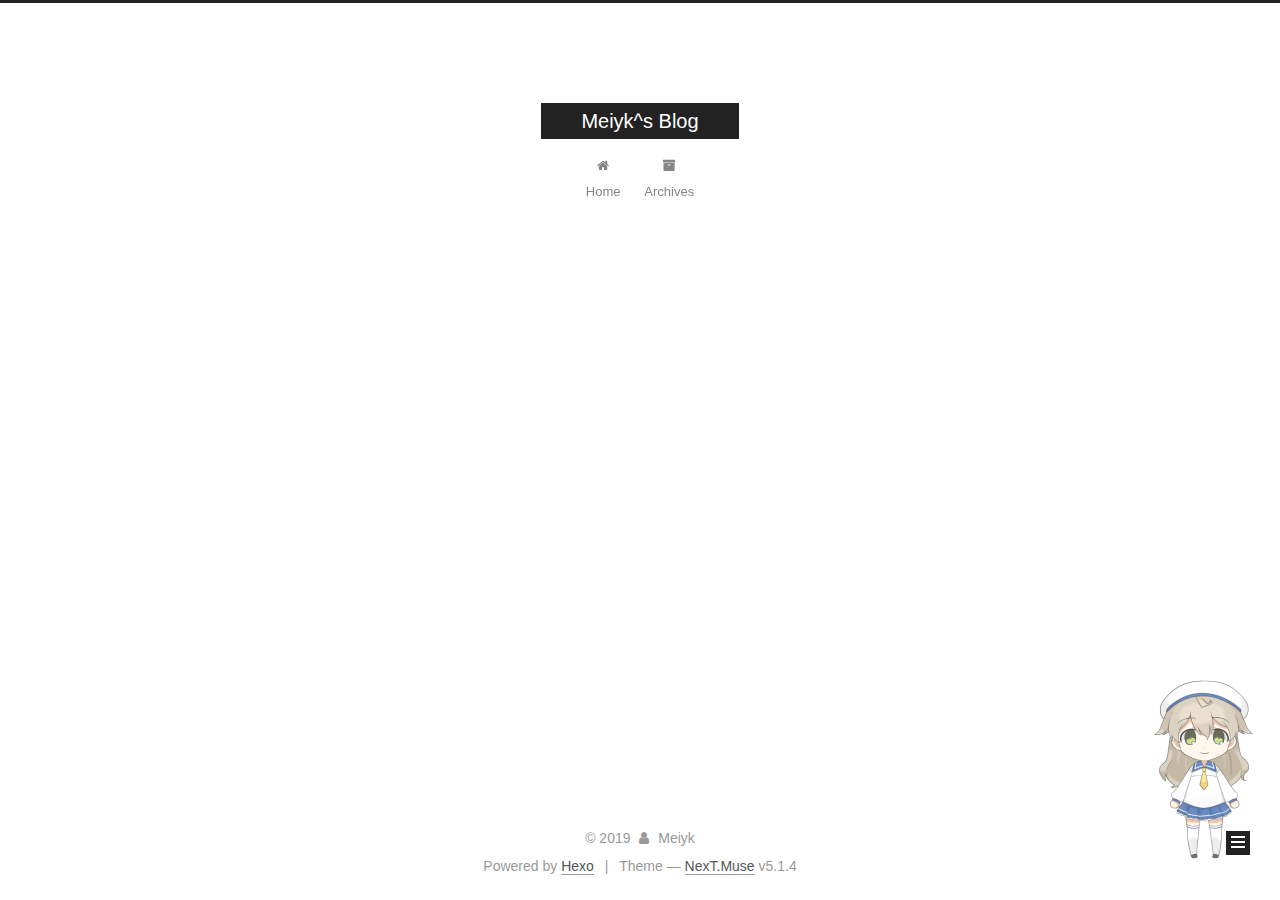
<file: archives/index.html>
<!DOCTYPE html>



  


<html class="theme-next muse use-motion" lang="en">
<head><meta name="generator" content="Hexo 3.9.0">
  <meta charset="UTF-8">
<meta http-equiv="X-UA-Compatible" content="IE=edge">
<meta name="viewport" content="width=device-width, initial-scale=1, maximum-scale=1">
<meta name="theme-color" content="#222">









<meta http-equiv="Cache-Control" content="no-transform">
<meta http-equiv="Cache-Control" content="no-siteapp">
















  
  
  <link href="/lib/fancybox/source/jquery.fancybox.css?v=2.1.5" rel="stylesheet" type="text/css">







<link href="/lib/font-awesome/css/font-awesome.min.css?v=4.6.2" rel="stylesheet" type="text/css">

<link href="/css/main.css?v=5.1.4" rel="stylesheet" type="text/css">


  <link rel="apple-touch-icon" sizes="180x180" href="/images/apple-touch-icon-next.png?v=5.1.4">


  <link rel="icon" type="image/png" sizes="32x32" href="/images/favicon-32x32-next.png?v=5.1.4">


  <link rel="icon" type="image/png" sizes="16x16" href="/images/favicon-16x16-next.png?v=5.1.4">


  <link rel="mask-icon" href="/images/logo.svg?v=5.1.4" color="#222">





  <meta name="keywords" content="Hexo, NexT">










<meta property="og:type" content="website">
<meta property="og:title" content="Meiyk^s Blog">
<meta property="og:url" content="http://yoursite.com/archives/index.html">
<meta property="og:site_name" content="Meiyk^s Blog">
<meta property="og:locale" content="en">
<meta name="twitter:card" content="summary">
<meta name="twitter:title" content="Meiyk^s Blog">



<script type="text/javascript" id="hexo.configurations">
  var NexT = window.NexT || {};
  var CONFIG = {
    root: '/',
    scheme: 'Muse',
    version: '5.1.4',
    sidebar: {"position":"left","display":"post","offset":12,"b2t":false,"scrollpercent":false,"onmobile":false},
    fancybox: true,
    tabs: true,
    motion: {"enable":true,"async":false,"transition":{"post_block":"fadeIn","post_header":"slideDownIn","post_body":"slideDownIn","coll_header":"slideLeftIn","sidebar":"slideUpIn"}},
    duoshuo: {
      userId: '0',
      author: 'Author'
    },
    algolia: {
      applicationID: '',
      apiKey: '',
      indexName: '',
      hits: {"per_page":10},
      labels: {"input_placeholder":"Search for Posts","hits_empty":"We didn't find any results for the search: ${query}","hits_stats":"${hits} results found in ${time} ms"}
    }
  };
</script>



  <link rel="canonical" href="http://yoursite.com/archives/">





  <title>Archive | Meiyk^s Blog</title>
  








</head>

<body itemscope itemtype="http://schema.org/WebPage" lang="en">

  
  
    
  

  <div class="container sidebar-position-left page-archive">
    <div class="headband"></div>

    <header id="header" class="header" itemscope itemtype="http://schema.org/WPHeader">
      <div class="header-inner"><div class="site-brand-wrapper">
  <div class="site-meta ">
    

    <div class="custom-logo-site-title">
      <a href="/" class="brand" rel="start">
        <span class="logo-line-before"><i></i></span>
        <span class="site-title">Meiyk^s Blog</span>
        <span class="logo-line-after"><i></i></span>
      </a>
    </div>
      
        <p class="site-subtitle"></p>
      
  </div>

  <div class="site-nav-toggle">
    <button>
      <span class="btn-bar"></span>
      <span class="btn-bar"></span>
      <span class="btn-bar"></span>
    </button>
  </div>
</div>

<nav class="site-nav">
  

  
    <ul id="menu" class="menu">
      
        
        <li class="menu-item menu-item-home">
          <a href="/" rel="section">
            
              <i class="menu-item-icon fa fa-fw fa-home"></i> <br>
            
            Home
          </a>
        </li>
      
        
        <li class="menu-item menu-item-archives">
          <a href="/archives/" rel="section">
            
              <i class="menu-item-icon fa fa-fw fa-archive"></i> <br>
            
            Archives
          </a>
        </li>
      

      
    </ul>
  

  
</nav>



 </div>
    </header>

    <main id="main" class="main">
      <div class="main-inner">
        <div class="content-wrap">
          <div id="content" class="content">
            

  
  
  
  <div class="post-block archive">
    <div id="posts" class="posts-collapse">
      <span class="archive-move-on"></span>

      <span class="archive-page-counter">
        
        
        
          
        
        Um..! 2 posts in total. Keep on posting.
      </span>

      

        
        
        

        
          
          <div class="collection-title">
            <h1 class="archive-year" id="archive-year-2019">2019</h1>
          </div>
        
        

        

  <article class="post post-type-normal" itemscope itemtype="http://schema.org/Article">
    <header class="post-header">

      <h2 class="post-title">
        
            <a class="post-title-link" href="/2019/09/18/myfirstblog/" itemprop="url">
              
                <span itemprop="name">First blog</span>
              
            </a>
        
      </h2>

      <div class="post-meta">
        <time class="post-time" itemprop="dateCreated" datetime="2019-09-18T15:56:04+08:00" content="2019-09-18">
          09-18
        </time>
      </div>

    </header>
  </article>



      

        
        
        

        
        

        

  <article class="post post-type-normal" itemscope itemtype="http://schema.org/Article">
    <header class="post-header">

      <h2 class="post-title">
        
            <a class="post-title-link" href="/2019/09/18/hello-world/" itemprop="url">
              
                <span itemprop="name">Hello Meiyk</span>
              
            </a>
        
      </h2>

      <div class="post-meta">
        <time class="post-time" itemprop="dateCreated" datetime="2019-09-18T11:34:09+08:00" content="2019-09-18">
          09-18
        </time>
      </div>

    </header>
  </article>



      

    </div>
  </div>
  
  
  

  



          </div>
          


          

        </div>
        
          
  
  <div class="sidebar-toggle">
    <div class="sidebar-toggle-line-wrap">
      <span class="sidebar-toggle-line sidebar-toggle-line-first"></span>
      <span class="sidebar-toggle-line sidebar-toggle-line-middle"></span>
      <span class="sidebar-toggle-line sidebar-toggle-line-last"></span>
    </div>
  </div>

  <aside id="sidebar" class="sidebar">
    
    <div class="sidebar-inner">

      

      

      <section class="site-overview-wrap sidebar-panel sidebar-panel-active">
        <div class="site-overview">
          <div class="site-author motion-element" itemprop="author" itemscope itemtype="http://schema.org/Person">
            
              <p class="site-author-name" itemprop="name">Meiyk</p>
              <p class="site-description motion-element" itemprop="description"></p>
          </div>

          <nav class="site-state motion-element">

            
              <div class="site-state-item site-state-posts">
              
                <a href="/archives/">
              
                  <span class="site-state-item-count">2</span>
                  <span class="site-state-item-name">posts</span>
                </a>
              </div>
            

            

            

          </nav>

          

          

          
          

          
          

          

        </div>
      </section>

      

      

    </div>
  </aside>


        
      </div>
    </main>

    <footer id="footer" class="footer">
      <div class="footer-inner">
        <div class="copyright">&copy; <span itemprop="copyrightYear">2019</span>
  <span class="with-love">
    <i class="fa fa-user"></i>
  </span>
  <span class="author" itemprop="copyrightHolder">Meiyk</span>

  
</div>


  <div class="powered-by">Powered by <a class="theme-link" target="_blank" href="https://hexo.io">Hexo</a></div>



  <span class="post-meta-divider">|</span>



  <div class="theme-info">Theme &mdash; <a class="theme-link" target="_blank" href="https://github.com/iissnan/hexo-theme-next">NexT.Muse</a> v5.1.4</div>




        







        
      </div>
    </footer>

    
      <div class="back-to-top">
        <i class="fa fa-arrow-up"></i>
        
      </div>
    

    

  </div>

  

<script type="text/javascript">
  if (Object.prototype.toString.call(window.Promise) !== '[object Function]') {
    window.Promise = null;
  }
</script>









  












  
  
    <script type="text/javascript" src="/lib/jquery/index.js?v=2.1.3"></script>
  

  
  
    <script type="text/javascript" src="/lib/fastclick/lib/fastclick.min.js?v=1.0.6"></script>
  

  
  
    <script type="text/javascript" src="/lib/jquery_lazyload/jquery.lazyload.js?v=1.9.7"></script>
  

  
  
    <script type="text/javascript" src="/lib/velocity/velocity.min.js?v=1.2.1"></script>
  

  
  
    <script type="text/javascript" src="/lib/velocity/velocity.ui.min.js?v=1.2.1"></script>
  

  
  
    <script type="text/javascript" src="/lib/fancybox/source/jquery.fancybox.pack.js?v=2.1.5"></script>
  


  


  <script type="text/javascript" src="/js/src/utils.js?v=5.1.4"></script>

  <script type="text/javascript" src="/js/src/motion.js?v=5.1.4"></script>



  
  

  

  


  <script type="text/javascript" src="/js/src/bootstrap.js?v=5.1.4"></script>



  


  




	





  





  












  





  

  

  

  
  

  

  

  

<script src="/live2dw/lib/L2Dwidget.min.js?094cbace49a39548bed64abff5988b05"></script><script>L2Dwidget.init({"pluginRootPath":"live2dw/","pluginJsPath":"lib/","pluginModelPath":"assets/","tagMode":false,"log":false,"model":{"jsonPath":"/live2dw/assets/koharu.model.json"},"display":{"position":"right","width":150,"height":300},"mobile":{"show":true},"react":{"opacity":0.7}});</script></body>
</html>
</file>
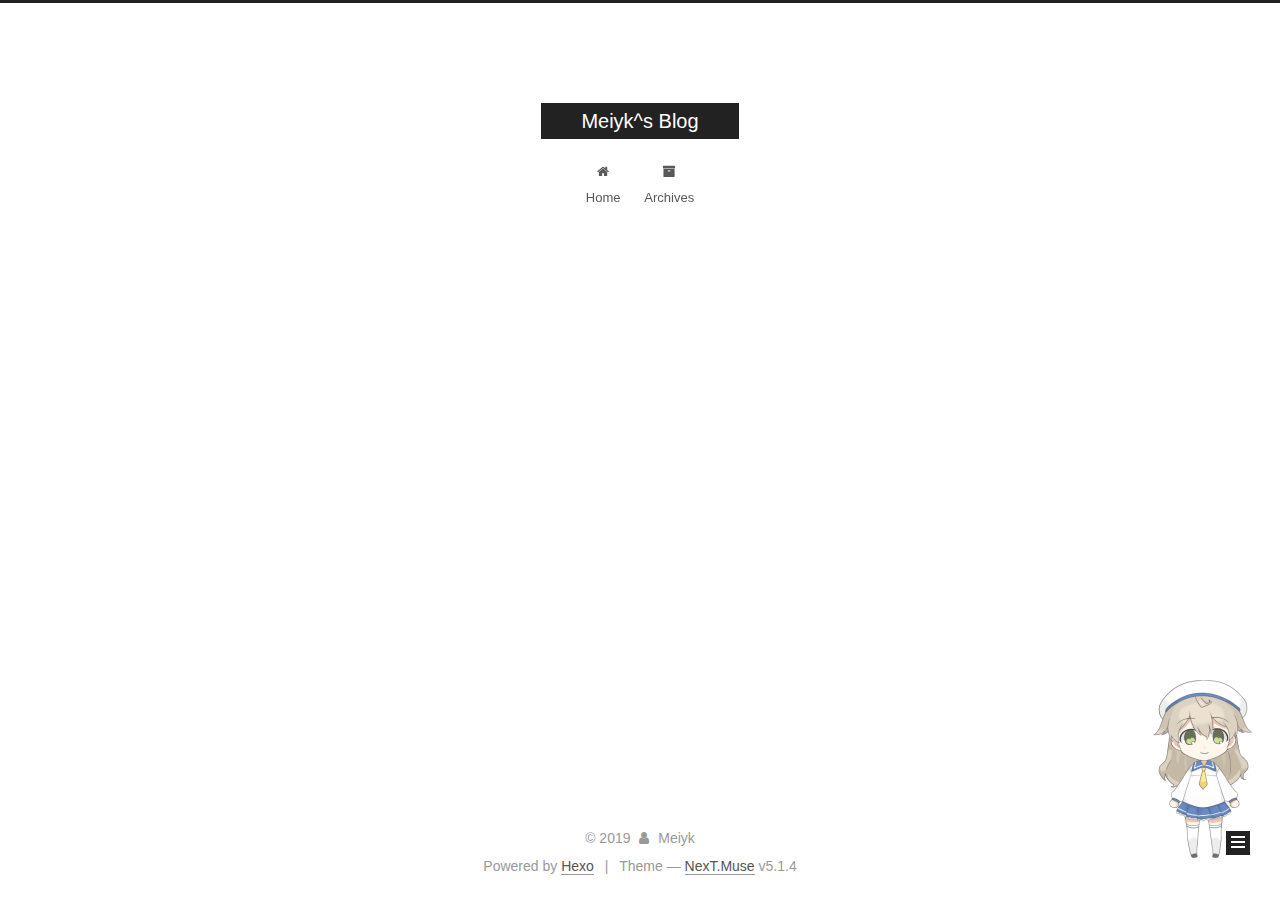
<file: archives/2019/index.html>
<!DOCTYPE html>



  


<html class="theme-next muse use-motion" lang="en">
<head><meta name="generator" content="Hexo 3.9.0">
  <meta charset="UTF-8">
<meta http-equiv="X-UA-Compatible" content="IE=edge">
<meta name="viewport" content="width=device-width, initial-scale=1, maximum-scale=1">
<meta name="theme-color" content="#222">









<meta http-equiv="Cache-Control" content="no-transform">
<meta http-equiv="Cache-Control" content="no-siteapp">
















  
  
  <link href="/lib/fancybox/source/jquery.fancybox.css?v=2.1.5" rel="stylesheet" type="text/css">







<link href="/lib/font-awesome/css/font-awesome.min.css?v=4.6.2" rel="stylesheet" type="text/css">

<link href="/css/main.css?v=5.1.4" rel="stylesheet" type="text/css">


  <link rel="apple-touch-icon" sizes="180x180" href="/images/apple-touch-icon-next.png?v=5.1.4">


  <link rel="icon" type="image/png" sizes="32x32" href="/images/favicon-32x32-next.png?v=5.1.4">


  <link rel="icon" type="image/png" sizes="16x16" href="/images/favicon-16x16-next.png?v=5.1.4">


  <link rel="mask-icon" href="/images/logo.svg?v=5.1.4" color="#222">





  <meta name="keywords" content="Hexo, NexT">










<meta property="og:type" content="website">
<meta property="og:title" content="Meiyk^s Blog">
<meta property="og:url" content="http://yoursite.com/archives/2019/index.html">
<meta property="og:site_name" content="Meiyk^s Blog">
<meta property="og:locale" content="en">
<meta name="twitter:card" content="summary">
<meta name="twitter:title" content="Meiyk^s Blog">



<script type="text/javascript" id="hexo.configurations">
  var NexT = window.NexT || {};
  var CONFIG = {
    root: '/',
    scheme: 'Muse',
    version: '5.1.4',
    sidebar: {"position":"left","display":"post","offset":12,"b2t":false,"scrollpercent":false,"onmobile":false},
    fancybox: true,
    tabs: true,
    motion: {"enable":true,"async":false,"transition":{"post_block":"fadeIn","post_header":"slideDownIn","post_body":"slideDownIn","coll_header":"slideLeftIn","sidebar":"slideUpIn"}},
    duoshuo: {
      userId: '0',
      author: 'Author'
    },
    algolia: {
      applicationID: '',
      apiKey: '',
      indexName: '',
      hits: {"per_page":10},
      labels: {"input_placeholder":"Search for Posts","hits_empty":"We didn't find any results for the search: ${query}","hits_stats":"${hits} results found in ${time} ms"}
    }
  };
</script>



  <link rel="canonical" href="http://yoursite.com/archives/2019/">





  <title>Archive | Meiyk^s Blog</title>
  








</head>

<body itemscope itemtype="http://schema.org/WebPage" lang="en">

  
  
    
  

  <div class="container sidebar-position-left page-archive">
    <div class="headband"></div>

    <header id="header" class="header" itemscope itemtype="http://schema.org/WPHeader">
      <div class="header-inner"><div class="site-brand-wrapper">
  <div class="site-meta ">
    

    <div class="custom-logo-site-title">
      <a href="/" class="brand" rel="start">
        <span class="logo-line-before"><i></i></span>
        <span class="site-title">Meiyk^s Blog</span>
        <span class="logo-line-after"><i></i></span>
      </a>
    </div>
      
        <p class="site-subtitle"></p>
      
  </div>

  <div class="site-nav-toggle">
    <button>
      <span class="btn-bar"></span>
      <span class="btn-bar"></span>
      <span class="btn-bar"></span>
    </button>
  </div>
</div>

<nav class="site-nav">
  

  
    <ul id="menu" class="menu">
      
        
        <li class="menu-item menu-item-home">
          <a href="/" rel="section">
            
              <i class="menu-item-icon fa fa-fw fa-home"></i> <br>
            
            Home
          </a>
        </li>
      
        
        <li class="menu-item menu-item-archives">
          <a href="/archives/" rel="section">
            
              <i class="menu-item-icon fa fa-fw fa-archive"></i> <br>
            
            Archives
          </a>
        </li>
      

      
    </ul>
  

  
</nav>



 </div>
    </header>

    <main id="main" class="main">
      <div class="main-inner">
        <div class="content-wrap">
          <div id="content" class="content">
            

  
  
  
  <div class="post-block archive">
    <div id="posts" class="posts-collapse">
      <span class="archive-move-on"></span>

      <span class="archive-page-counter">
        
        
        
          
        
        Um..! 2 posts in total. Keep on posting.
      </span>

      

        
        
        

        
          
          <div class="collection-title">
            <h1 class="archive-year" id="archive-year-2019">2019</h1>
          </div>
        
        

        

  <article class="post post-type-normal" itemscope itemtype="http://schema.org/Article">
    <header class="post-header">

      <h2 class="post-title">
        
            <a class="post-title-link" href="/2019/09/18/myfirstblog/" itemprop="url">
              
                <span itemprop="name">First blog</span>
              
            </a>
        
      </h2>

      <div class="post-meta">
        <time class="post-time" itemprop="dateCreated" datetime="2019-09-18T15:56:04+08:00" content="2019-09-18">
          09-18
        </time>
      </div>

    </header>
  </article>



      

        
        
        

        
        

        

  <article class="post post-type-normal" itemscope itemtype="http://schema.org/Article">
    <header class="post-header">

      <h2 class="post-title">
        
            <a class="post-title-link" href="/2019/09/18/hello-world/" itemprop="url">
              
                <span itemprop="name">Hello Meiyk</span>
              
            </a>
        
      </h2>

      <div class="post-meta">
        <time class="post-time" itemprop="dateCreated" datetime="2019-09-18T11:34:09+08:00" content="2019-09-18">
          09-18
        </time>
      </div>

    </header>
  </article>



      

    </div>
  </div>
  
  
  

  



          </div>
          


          

        </div>
        
          
  
  <div class="sidebar-toggle">
    <div class="sidebar-toggle-line-wrap">
      <span class="sidebar-toggle-line sidebar-toggle-line-first"></span>
      <span class="sidebar-toggle-line sidebar-toggle-line-middle"></span>
      <span class="sidebar-toggle-line sidebar-toggle-line-last"></span>
    </div>
  </div>

  <aside id="sidebar" class="sidebar">
    
    <div class="sidebar-inner">

      

      

      <section class="site-overview-wrap sidebar-panel sidebar-panel-active">
        <div class="site-overview">
          <div class="site-author motion-element" itemprop="author" itemscope itemtype="http://schema.org/Person">
            
              <p class="site-author-name" itemprop="name">Meiyk</p>
              <p class="site-description motion-element" itemprop="description"></p>
          </div>

          <nav class="site-state motion-element">

            
              <div class="site-state-item site-state-posts">
              
                <a href="/archives/">
              
                  <span class="site-state-item-count">2</span>
                  <span class="site-state-item-name">posts</span>
                </a>
              </div>
            

            

            

          </nav>

          

          

          
          

          
          

          

        </div>
      </section>

      

      

    </div>
  </aside>


        
      </div>
    </main>

    <footer id="footer" class="footer">
      <div class="footer-inner">
        <div class="copyright">&copy; <span itemprop="copyrightYear">2019</span>
  <span class="with-love">
    <i class="fa fa-user"></i>
  </span>
  <span class="author" itemprop="copyrightHolder">Meiyk</span>

  
</div>


  <div class="powered-by">Powered by <a class="theme-link" target="_blank" href="https://hexo.io">Hexo</a></div>



  <span class="post-meta-divider">|</span>



  <div class="theme-info">Theme &mdash; <a class="theme-link" target="_blank" href="https://github.com/iissnan/hexo-theme-next">NexT.Muse</a> v5.1.4</div>




        







        
      </div>
    </footer>

    
      <div class="back-to-top">
        <i class="fa fa-arrow-up"></i>
        
      </div>
    

    

  </div>

  

<script type="text/javascript">
  if (Object.prototype.toString.call(window.Promise) !== '[object Function]') {
    window.Promise = null;
  }
</script>









  












  
  
    <script type="text/javascript" src="/lib/jquery/index.js?v=2.1.3"></script>
  

  
  
    <script type="text/javascript" src="/lib/fastclick/lib/fastclick.min.js?v=1.0.6"></script>
  

  
  
    <script type="text/javascript" src="/lib/jquery_lazyload/jquery.lazyload.js?v=1.9.7"></script>
  

  
  
    <script type="text/javascript" src="/lib/velocity/velocity.min.js?v=1.2.1"></script>
  

  
  
    <script type="text/javascript" src="/lib/velocity/velocity.ui.min.js?v=1.2.1"></script>
  

  
  
    <script type="text/javascript" src="/lib/fancybox/source/jquery.fancybox.pack.js?v=2.1.5"></script>
  


  


  <script type="text/javascript" src="/js/src/utils.js?v=5.1.4"></script>

  <script type="text/javascript" src="/js/src/motion.js?v=5.1.4"></script>



  
  

  

  


  <script type="text/javascript" src="/js/src/bootstrap.js?v=5.1.4"></script>



  


  




	





  





  












  





  

  

  

  
  

  

  

  

<script src="/live2dw/lib/L2Dwidget.min.js?094cbace49a39548bed64abff5988b05"></script><script>L2Dwidget.init({"pluginRootPath":"live2dw/","pluginJsPath":"lib/","pluginModelPath":"assets/","tagMode":false,"log":false,"model":{"jsonPath":"/live2dw/assets/koharu.model.json"},"display":{"position":"right","width":150,"height":300},"mobile":{"show":true},"react":{"opacity":0.7}});</script></body>
</html>
</file>
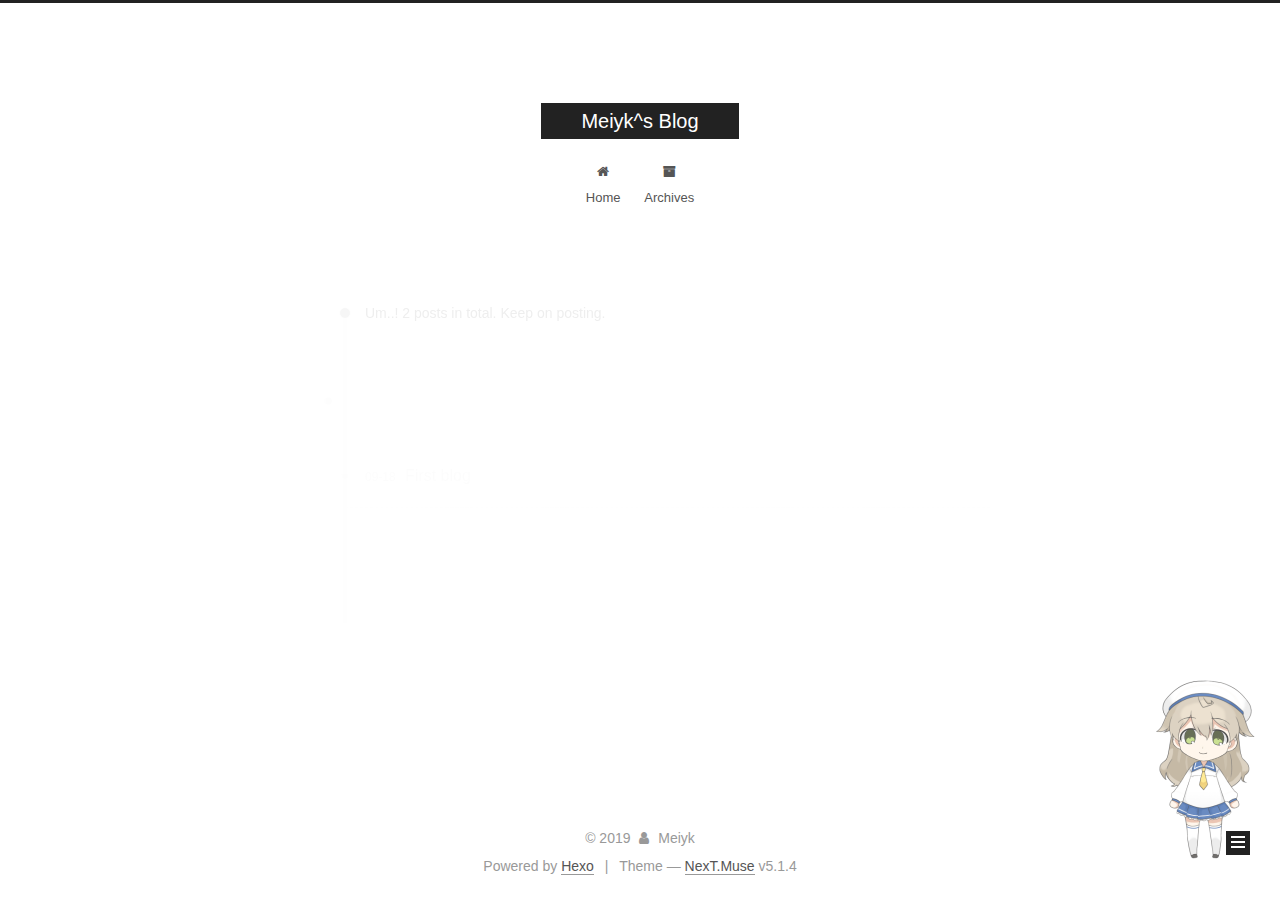
<file: archives/2019/09/index.html>
<!DOCTYPE html>



  


<html class="theme-next muse use-motion" lang="en">
<head><meta name="generator" content="Hexo 3.9.0">
  <meta charset="UTF-8">
<meta http-equiv="X-UA-Compatible" content="IE=edge">
<meta name="viewport" content="width=device-width, initial-scale=1, maximum-scale=1">
<meta name="theme-color" content="#222">









<meta http-equiv="Cache-Control" content="no-transform">
<meta http-equiv="Cache-Control" content="no-siteapp">
















  
  
  <link href="/lib/fancybox/source/jquery.fancybox.css?v=2.1.5" rel="stylesheet" type="text/css">







<link href="/lib/font-awesome/css/font-awesome.min.css?v=4.6.2" rel="stylesheet" type="text/css">

<link href="/css/main.css?v=5.1.4" rel="stylesheet" type="text/css">


  <link rel="apple-touch-icon" sizes="180x180" href="/images/apple-touch-icon-next.png?v=5.1.4">


  <link rel="icon" type="image/png" sizes="32x32" href="/images/favicon-32x32-next.png?v=5.1.4">


  <link rel="icon" type="image/png" sizes="16x16" href="/images/favicon-16x16-next.png?v=5.1.4">


  <link rel="mask-icon" href="/images/logo.svg?v=5.1.4" color="#222">





  <meta name="keywords" content="Hexo, NexT">










<meta property="og:type" content="website">
<meta property="og:title" content="Meiyk^s Blog">
<meta property="og:url" content="http://yoursite.com/archives/2019/09/index.html">
<meta property="og:site_name" content="Meiyk^s Blog">
<meta property="og:locale" content="en">
<meta name="twitter:card" content="summary">
<meta name="twitter:title" content="Meiyk^s Blog">



<script type="text/javascript" id="hexo.configurations">
  var NexT = window.NexT || {};
  var CONFIG = {
    root: '/',
    scheme: 'Muse',
    version: '5.1.4',
    sidebar: {"position":"left","display":"post","offset":12,"b2t":false,"scrollpercent":false,"onmobile":false},
    fancybox: true,
    tabs: true,
    motion: {"enable":true,"async":false,"transition":{"post_block":"fadeIn","post_header":"slideDownIn","post_body":"slideDownIn","coll_header":"slideLeftIn","sidebar":"slideUpIn"}},
    duoshuo: {
      userId: '0',
      author: 'Author'
    },
    algolia: {
      applicationID: '',
      apiKey: '',
      indexName: '',
      hits: {"per_page":10},
      labels: {"input_placeholder":"Search for Posts","hits_empty":"We didn't find any results for the search: ${query}","hits_stats":"${hits} results found in ${time} ms"}
    }
  };
</script>



  <link rel="canonical" href="http://yoursite.com/archives/2019/09/">





  <title>Archive | Meiyk^s Blog</title>
  








</head>

<body itemscope itemtype="http://schema.org/WebPage" lang="en">

  
  
    
  

  <div class="container sidebar-position-left page-archive">
    <div class="headband"></div>

    <header id="header" class="header" itemscope itemtype="http://schema.org/WPHeader">
      <div class="header-inner"><div class="site-brand-wrapper">
  <div class="site-meta ">
    

    <div class="custom-logo-site-title">
      <a href="/" class="brand" rel="start">
        <span class="logo-line-before"><i></i></span>
        <span class="site-title">Meiyk^s Blog</span>
        <span class="logo-line-after"><i></i></span>
      </a>
    </div>
      
        <p class="site-subtitle"></p>
      
  </div>

  <div class="site-nav-toggle">
    <button>
      <span class="btn-bar"></span>
      <span class="btn-bar"></span>
      <span class="btn-bar"></span>
    </button>
  </div>
</div>

<nav class="site-nav">
  

  
    <ul id="menu" class="menu">
      
        
        <li class="menu-item menu-item-home">
          <a href="/" rel="section">
            
              <i class="menu-item-icon fa fa-fw fa-home"></i> <br>
            
            Home
          </a>
        </li>
      
        
        <li class="menu-item menu-item-archives">
          <a href="/archives/" rel="section">
            
              <i class="menu-item-icon fa fa-fw fa-archive"></i> <br>
            
            Archives
          </a>
        </li>
      

      
    </ul>
  

  
</nav>



 </div>
    </header>

    <main id="main" class="main">
      <div class="main-inner">
        <div class="content-wrap">
          <div id="content" class="content">
            

  
  
  
  <div class="post-block archive">
    <div id="posts" class="posts-collapse">
      <span class="archive-move-on"></span>

      <span class="archive-page-counter">
        
        
        
          
        
        Um..! 2 posts in total. Keep on posting.
      </span>

      

        
        
        

        
          
          <div class="collection-title">
            <h1 class="archive-year" id="archive-year-2019">2019</h1>
          </div>
        
        

        

  <article class="post post-type-normal" itemscope itemtype="http://schema.org/Article">
    <header class="post-header">

      <h2 class="post-title">
        
            <a class="post-title-link" href="/2019/09/18/myfirstblog/" itemprop="url">
              
                <span itemprop="name">First blog</span>
              
            </a>
        
      </h2>

      <div class="post-meta">
        <time class="post-time" itemprop="dateCreated" datetime="2019-09-18T15:56:04+08:00" content="2019-09-18">
          09-18
        </time>
      </div>

    </header>
  </article>



      

        
        
        

        
        

        

  <article class="post post-type-normal" itemscope itemtype="http://schema.org/Article">
    <header class="post-header">

      <h2 class="post-title">
        
            <a class="post-title-link" href="/2019/09/18/hello-world/" itemprop="url">
              
                <span itemprop="name">Hello Meiyk</span>
              
            </a>
        
      </h2>

      <div class="post-meta">
        <time class="post-time" itemprop="dateCreated" datetime="2019-09-18T11:34:09+08:00" content="2019-09-18">
          09-18
        </time>
      </div>

    </header>
  </article>



      

    </div>
  </div>
  
  
  

  



          </div>
          


          

        </div>
        
          
  
  <div class="sidebar-toggle">
    <div class="sidebar-toggle-line-wrap">
      <span class="sidebar-toggle-line sidebar-toggle-line-first"></span>
      <span class="sidebar-toggle-line sidebar-toggle-line-middle"></span>
      <span class="sidebar-toggle-line sidebar-toggle-line-last"></span>
    </div>
  </div>

  <aside id="sidebar" class="sidebar">
    
    <div class="sidebar-inner">

      

      

      <section class="site-overview-wrap sidebar-panel sidebar-panel-active">
        <div class="site-overview">
          <div class="site-author motion-element" itemprop="author" itemscope itemtype="http://schema.org/Person">
            
              <p class="site-author-name" itemprop="name">Meiyk</p>
              <p class="site-description motion-element" itemprop="description"></p>
          </div>

          <nav class="site-state motion-element">

            
              <div class="site-state-item site-state-posts">
              
                <a href="/archives/">
              
                  <span class="site-state-item-count">2</span>
                  <span class="site-state-item-name">posts</span>
                </a>
              </div>
            

            

            

          </nav>

          

          

          
          

          
          

          

        </div>
      </section>

      

      

    </div>
  </aside>


        
      </div>
    </main>

    <footer id="footer" class="footer">
      <div class="footer-inner">
        <div class="copyright">&copy; <span itemprop="copyrightYear">2019</span>
  <span class="with-love">
    <i class="fa fa-user"></i>
  </span>
  <span class="author" itemprop="copyrightHolder">Meiyk</span>

  
</div>


  <div class="powered-by">Powered by <a class="theme-link" target="_blank" href="https://hexo.io">Hexo</a></div>



  <span class="post-meta-divider">|</span>



  <div class="theme-info">Theme &mdash; <a class="theme-link" target="_blank" href="https://github.com/iissnan/hexo-theme-next">NexT.Muse</a> v5.1.4</div>




        







        
      </div>
    </footer>

    
      <div class="back-to-top">
        <i class="fa fa-arrow-up"></i>
        
      </div>
    

    

  </div>

  

<script type="text/javascript">
  if (Object.prototype.toString.call(window.Promise) !== '[object Function]') {
    window.Promise = null;
  }
</script>









  












  
  
    <script type="text/javascript" src="/lib/jquery/index.js?v=2.1.3"></script>
  

  
  
    <script type="text/javascript" src="/lib/fastclick/lib/fastclick.min.js?v=1.0.6"></script>
  

  
  
    <script type="text/javascript" src="/lib/jquery_lazyload/jquery.lazyload.js?v=1.9.7"></script>
  

  
  
    <script type="text/javascript" src="/lib/velocity/velocity.min.js?v=1.2.1"></script>
  

  
  
    <script type="text/javascript" src="/lib/velocity/velocity.ui.min.js?v=1.2.1"></script>
  

  
  
    <script type="text/javascript" src="/lib/fancybox/source/jquery.fancybox.pack.js?v=2.1.5"></script>
  


  


  <script type="text/javascript" src="/js/src/utils.js?v=5.1.4"></script>

  <script type="text/javascript" src="/js/src/motion.js?v=5.1.4"></script>



  
  

  

  


  <script type="text/javascript" src="/js/src/bootstrap.js?v=5.1.4"></script>



  


  




	





  





  












  





  

  

  

  
  

  

  

  

<script src="/live2dw/lib/L2Dwidget.min.js?094cbace49a39548bed64abff5988b05"></script><script>L2Dwidget.init({"pluginRootPath":"live2dw/","pluginJsPath":"lib/","pluginModelPath":"assets/","tagMode":false,"log":false,"model":{"jsonPath":"/live2dw/assets/koharu.model.json"},"display":{"position":"right","width":150,"height":300},"mobile":{"show":true},"react":{"opacity":0.7}});</script></body>
</html>
</file>
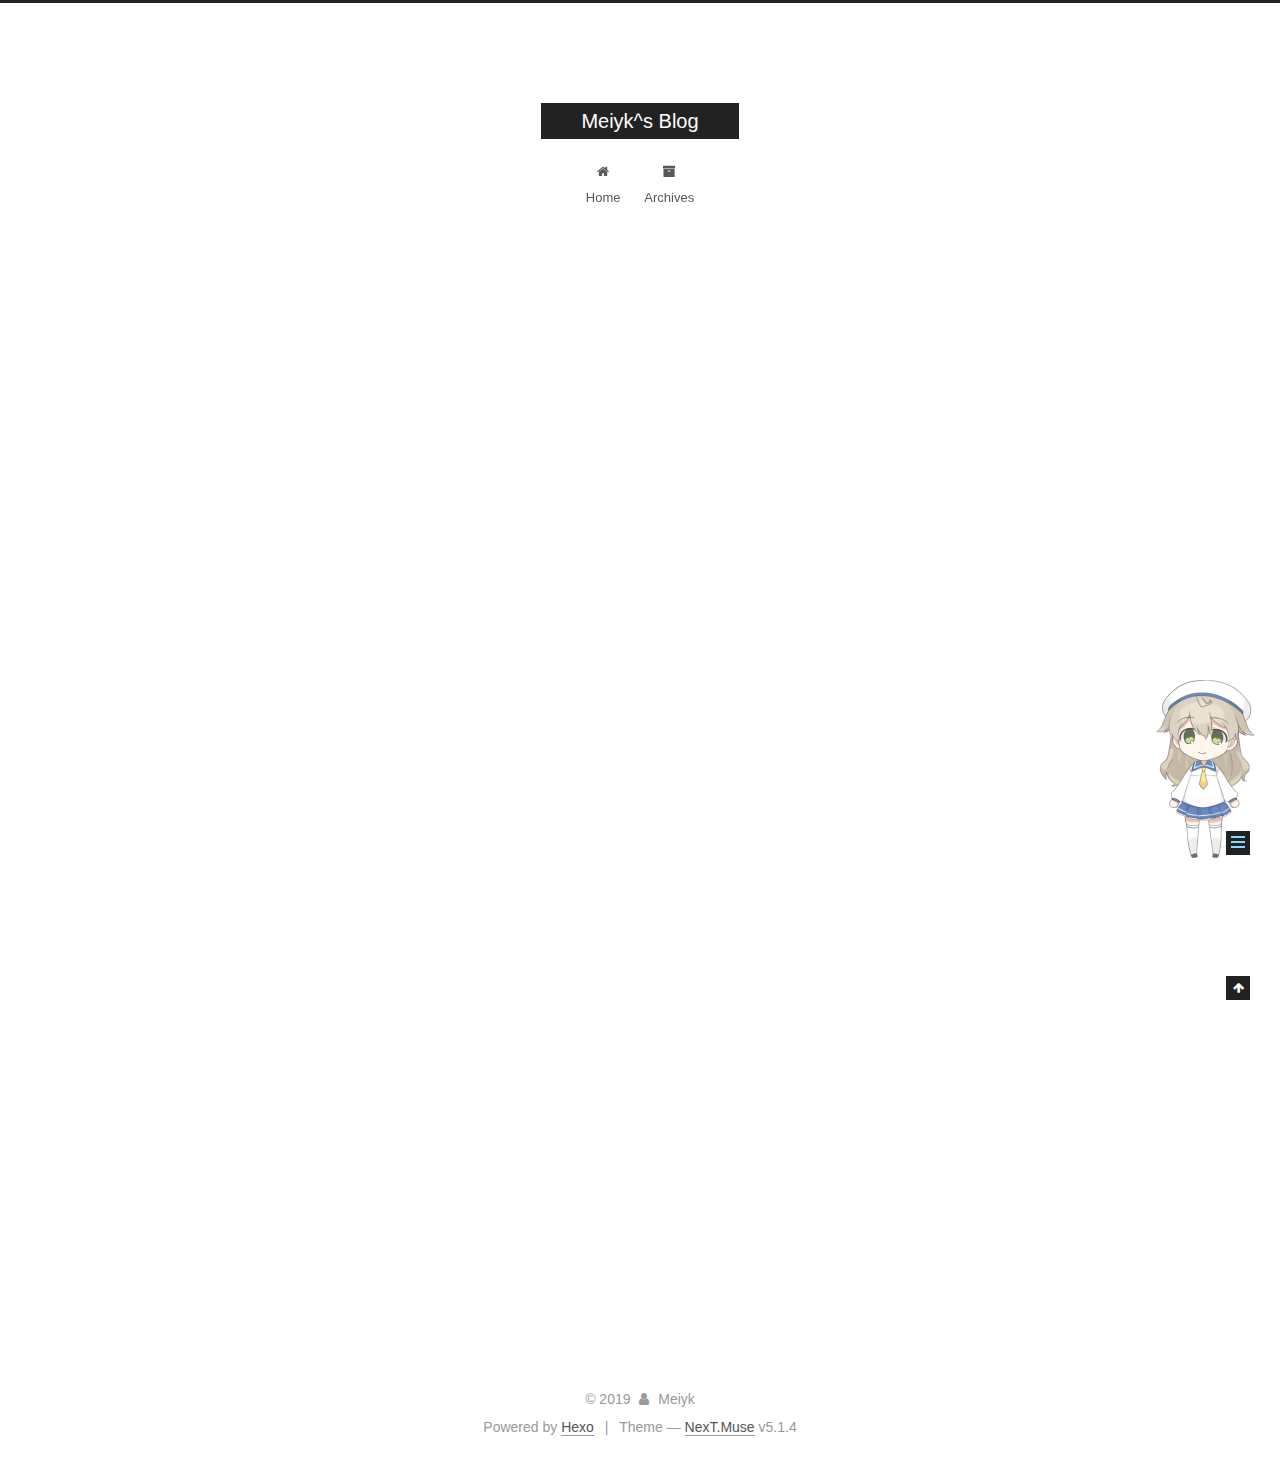
<file: 2019/09/18/hello-world/index.html>
<!DOCTYPE html>



  


<html class="theme-next muse use-motion" lang="en">
<head><meta name="generator" content="Hexo 3.9.0">
  <meta charset="UTF-8">
<meta http-equiv="X-UA-Compatible" content="IE=edge">
<meta name="viewport" content="width=device-width, initial-scale=1, maximum-scale=1">
<meta name="theme-color" content="#222">









<meta http-equiv="Cache-Control" content="no-transform">
<meta http-equiv="Cache-Control" content="no-siteapp">
















  
  
  <link href="/lib/fancybox/source/jquery.fancybox.css?v=2.1.5" rel="stylesheet" type="text/css">







<link href="/lib/font-awesome/css/font-awesome.min.css?v=4.6.2" rel="stylesheet" type="text/css">

<link href="/css/main.css?v=5.1.4" rel="stylesheet" type="text/css">


  <link rel="apple-touch-icon" sizes="180x180" href="/images/apple-touch-icon-next.png?v=5.1.4">


  <link rel="icon" type="image/png" sizes="32x32" href="/images/favicon-32x32-next.png?v=5.1.4">


  <link rel="icon" type="image/png" sizes="16x16" href="/images/favicon-16x16-next.png?v=5.1.4">


  <link rel="mask-icon" href="/images/logo.svg?v=5.1.4" color="#222">





  <meta name="keywords" content="Hexo, NexT">










<meta name="description" content="Welcome to Hexo! This is your very first post. Check documentation for more info. If you get any problems when using Hexo, you can find the answer in troubleshooting or you can ask me on GitHub. Quick">
<meta property="og:type" content="article">
<meta property="og:title" content="Hello Meiyk">
<meta property="og:url" content="http://yoursite.com/2019/09/18/hello-world/index.html">
<meta property="og:site_name" content="Meiyk^s Blog">
<meta property="og:description" content="Welcome to Hexo! This is your very first post. Check documentation for more info. If you get any problems when using Hexo, you can find the answer in troubleshooting or you can ask me on GitHub. Quick">
<meta property="og:locale" content="en">
<meta property="og:updated_time" content="2019-09-18T03:54:49.828Z">
<meta name="twitter:card" content="summary">
<meta name="twitter:title" content="Hello Meiyk">
<meta name="twitter:description" content="Welcome to Hexo! This is your very first post. Check documentation for more info. If you get any problems when using Hexo, you can find the answer in troubleshooting or you can ask me on GitHub. Quick">



<script type="text/javascript" id="hexo.configurations">
  var NexT = window.NexT || {};
  var CONFIG = {
    root: '/',
    scheme: 'Muse',
    version: '5.1.4',
    sidebar: {"position":"left","display":"post","offset":12,"b2t":false,"scrollpercent":false,"onmobile":false},
    fancybox: true,
    tabs: true,
    motion: {"enable":true,"async":false,"transition":{"post_block":"fadeIn","post_header":"slideDownIn","post_body":"slideDownIn","coll_header":"slideLeftIn","sidebar":"slideUpIn"}},
    duoshuo: {
      userId: '0',
      author: 'Author'
    },
    algolia: {
      applicationID: '',
      apiKey: '',
      indexName: '',
      hits: {"per_page":10},
      labels: {"input_placeholder":"Search for Posts","hits_empty":"We didn't find any results for the search: ${query}","hits_stats":"${hits} results found in ${time} ms"}
    }
  };
</script>



  <link rel="canonical" href="http://yoursite.com/2019/09/18/hello-world/">





  <title>Hello Meiyk | Meiyk^s Blog</title>
  








</head>

<body itemscope itemtype="http://schema.org/WebPage" lang="en">

  
  
    
  

  <div class="container sidebar-position-left page-post-detail">
    <div class="headband"></div>

    <header id="header" class="header" itemscope itemtype="http://schema.org/WPHeader">
      <div class="header-inner"><div class="site-brand-wrapper">
  <div class="site-meta ">
    

    <div class="custom-logo-site-title">
      <a href="/" class="brand" rel="start">
        <span class="logo-line-before"><i></i></span>
        <span class="site-title">Meiyk^s Blog</span>
        <span class="logo-line-after"><i></i></span>
      </a>
    </div>
      
        <p class="site-subtitle"></p>
      
  </div>

  <div class="site-nav-toggle">
    <button>
      <span class="btn-bar"></span>
      <span class="btn-bar"></span>
      <span class="btn-bar"></span>
    </button>
  </div>
</div>

<nav class="site-nav">
  

  
    <ul id="menu" class="menu">
      
        
        <li class="menu-item menu-item-home">
          <a href="/" rel="section">
            
              <i class="menu-item-icon fa fa-fw fa-home"></i> <br>
            
            Home
          </a>
        </li>
      
        
        <li class="menu-item menu-item-archives">
          <a href="/archives/" rel="section">
            
              <i class="menu-item-icon fa fa-fw fa-archive"></i> <br>
            
            Archives
          </a>
        </li>
      

      
    </ul>
  

  
</nav>



 </div>
    </header>

    <main id="main" class="main">
      <div class="main-inner">
        <div class="content-wrap">
          <div id="content" class="content">
            

  <div id="posts" class="posts-expand">
    

  

  
  
  

  <article class="post post-type-normal" itemscope itemtype="http://schema.org/Article">
  
  
  
  <div class="post-block">
    <link itemprop="mainEntityOfPage" href="http://yoursite.com/2019/09/18/hello-world/">

    <span hidden itemprop="author" itemscope itemtype="http://schema.org/Person">
      <meta itemprop="name" content="Meiyk">
      <meta itemprop="description" content>
      <meta itemprop="image" content="/images/avatar.gif">
    </span>

    <span hidden itemprop="publisher" itemscope itemtype="http://schema.org/Organization">
      <meta itemprop="name" content="Meiyk^s Blog">
    </span>

    
      <header class="post-header">

        
        
          <h1 class="post-title" itemprop="name headline">Hello Meiyk</h1>
        

        <div class="post-meta">
          <span class="post-time">
            
              <span class="post-meta-item-icon">
                <i class="fa fa-calendar-o"></i>
              </span>
              
                <span class="post-meta-item-text">Posted on</span>
              
              <time title="Post created" itemprop="dateCreated datePublished" datetime="2019-09-18T11:34:09+08:00">
                2019-09-18
              </time>
            

            

            
          </span>

          

          
            
          

          
          

          

          

          

        </div>
      </header>
    

    
    
    
    <div class="post-body" itemprop="articleBody">

      
      

      
        <p>Welcome to <a href="https://hexo.io/" target="_blank" rel="noopener">Hexo</a>! This is your very first post. Check <a href="https://hexo.io/docs/" target="_blank" rel="noopener">documentation</a> for more info. If you get any problems when using Hexo, you can find the answer in <a href="https://hexo.io/docs/troubleshooting.html" target="_blank" rel="noopener">troubleshooting</a> or you can ask me on <a href="https://github.com/hexojs/hexo/issues" target="_blank" rel="noopener">GitHub</a>.</p>
<h2 id="Quick-Start"><a href="#Quick-Start" class="headerlink" title="Quick Start"></a>Quick Start</h2><h3 id="Create-a-new-post"><a href="#Create-a-new-post" class="headerlink" title="Create a new post"></a>Create a new post</h3><figure class="highlight bash"><table><tr><td class="gutter"><pre><span class="line">1</span><br></pre></td><td class="code"><pre><span class="line">$ hexo new <span class="string">"My New Post"</span></span><br></pre></td></tr></table></figure>

<p>More info: <a href="https://hexo.io/docs/writing.html" target="_blank" rel="noopener">Writing</a></p>
<h3 id="Run-server"><a href="#Run-server" class="headerlink" title="Run server"></a>Run server</h3><figure class="highlight bash"><table><tr><td class="gutter"><pre><span class="line">1</span><br></pre></td><td class="code"><pre><span class="line">$ hexo server</span><br></pre></td></tr></table></figure>

<p>More info: <a href="https://hexo.io/docs/server.html" target="_blank" rel="noopener">Server</a></p>
<h3 id="Generate-static-files"><a href="#Generate-static-files" class="headerlink" title="Generate static files"></a>Generate static files</h3><figure class="highlight bash"><table><tr><td class="gutter"><pre><span class="line">1</span><br></pre></td><td class="code"><pre><span class="line">$ hexo generate</span><br></pre></td></tr></table></figure>

<p>More info: <a href="https://hexo.io/docs/generating.html" target="_blank" rel="noopener">Generating</a></p>
<h3 id="Deploy-to-remote-sites"><a href="#Deploy-to-remote-sites" class="headerlink" title="Deploy to remote sites"></a>Deploy to remote sites</h3><figure class="highlight bash"><table><tr><td class="gutter"><pre><span class="line">1</span><br></pre></td><td class="code"><pre><span class="line">$ hexo deploy</span><br></pre></td></tr></table></figure>

<p>More info: <a href="https://hexo.io/docs/deployment.html" target="_blank" rel="noopener">Deployment</a></p>

      
    </div>
    
    
    

    

    

    

    <footer class="post-footer">
      

      
      
      

      
        <div class="post-nav">
          <div class="post-nav-next post-nav-item">
            
          </div>

          <span class="post-nav-divider"></span>

          <div class="post-nav-prev post-nav-item">
            
              <a href="/2019/09/18/myfirstblog/" rel="prev" title="First blog">
                First blog <i class="fa fa-chevron-right"></i>
              </a>
            
          </div>
        </div>
      

      
      
    </footer>
  </div>
  
  
  
  </article>



    <div class="post-spread">
      
    </div>
  </div>


          </div>
          


          

  



        </div>
        
          
  
  <div class="sidebar-toggle">
    <div class="sidebar-toggle-line-wrap">
      <span class="sidebar-toggle-line sidebar-toggle-line-first"></span>
      <span class="sidebar-toggle-line sidebar-toggle-line-middle"></span>
      <span class="sidebar-toggle-line sidebar-toggle-line-last"></span>
    </div>
  </div>

  <aside id="sidebar" class="sidebar">
    
    <div class="sidebar-inner">

      

      
        <ul class="sidebar-nav motion-element">
          <li class="sidebar-nav-toc sidebar-nav-active" data-target="post-toc-wrap">
            Table of Contents
          </li>
          <li class="sidebar-nav-overview" data-target="site-overview-wrap">
            Overview
          </li>
        </ul>
      

      <section class="site-overview-wrap sidebar-panel">
        <div class="site-overview">
          <div class="site-author motion-element" itemprop="author" itemscope itemtype="http://schema.org/Person">
            
              <p class="site-author-name" itemprop="name">Meiyk</p>
              <p class="site-description motion-element" itemprop="description"></p>
          </div>

          <nav class="site-state motion-element">

            
              <div class="site-state-item site-state-posts">
              
                <a href="/archives/">
              
                  <span class="site-state-item-count">2</span>
                  <span class="site-state-item-name">posts</span>
                </a>
              </div>
            

            

            

          </nav>

          

          

          
          

          
          

          

        </div>
      </section>

      
      <!--noindex-->
        <section class="post-toc-wrap motion-element sidebar-panel sidebar-panel-active">
          <div class="post-toc">

            
              
            

            
              <div class="post-toc-content"><ol class="nav"><li class="nav-item nav-level-2"><a class="nav-link" href="#Quick-Start"><span class="nav-number">1.</span> <span class="nav-text">Quick Start</span></a><ol class="nav-child"><li class="nav-item nav-level-3"><a class="nav-link" href="#Create-a-new-post"><span class="nav-number">1.1.</span> <span class="nav-text">Create a new post</span></a></li><li class="nav-item nav-level-3"><a class="nav-link" href="#Run-server"><span class="nav-number">1.2.</span> <span class="nav-text">Run server</span></a></li><li class="nav-item nav-level-3"><a class="nav-link" href="#Generate-static-files"><span class="nav-number">1.3.</span> <span class="nav-text">Generate static files</span></a></li><li class="nav-item nav-level-3"><a class="nav-link" href="#Deploy-to-remote-sites"><span class="nav-number">1.4.</span> <span class="nav-text">Deploy to remote sites</span></a></li></ol></li></ol></div>
            

          </div>
        </section>
      <!--/noindex-->
      

      

    </div>
  </aside>


        
      </div>
    </main>

    <footer id="footer" class="footer">
      <div class="footer-inner">
        <div class="copyright">&copy; <span itemprop="copyrightYear">2019</span>
  <span class="with-love">
    <i class="fa fa-user"></i>
  </span>
  <span class="author" itemprop="copyrightHolder">Meiyk</span>

  
</div>


  <div class="powered-by">Powered by <a class="theme-link" target="_blank" href="https://hexo.io">Hexo</a></div>



  <span class="post-meta-divider">|</span>



  <div class="theme-info">Theme &mdash; <a class="theme-link" target="_blank" href="https://github.com/iissnan/hexo-theme-next">NexT.Muse</a> v5.1.4</div>




        







        
      </div>
    </footer>

    
      <div class="back-to-top">
        <i class="fa fa-arrow-up"></i>
        
      </div>
    

    

  </div>

  

<script type="text/javascript">
  if (Object.prototype.toString.call(window.Promise) !== '[object Function]') {
    window.Promise = null;
  }
</script>









  












  
  
    <script type="text/javascript" src="/lib/jquery/index.js?v=2.1.3"></script>
  

  
  
    <script type="text/javascript" src="/lib/fastclick/lib/fastclick.min.js?v=1.0.6"></script>
  

  
  
    <script type="text/javascript" src="/lib/jquery_lazyload/jquery.lazyload.js?v=1.9.7"></script>
  

  
  
    <script type="text/javascript" src="/lib/velocity/velocity.min.js?v=1.2.1"></script>
  

  
  
    <script type="text/javascript" src="/lib/velocity/velocity.ui.min.js?v=1.2.1"></script>
  

  
  
    <script type="text/javascript" src="/lib/fancybox/source/jquery.fancybox.pack.js?v=2.1.5"></script>
  


  


  <script type="text/javascript" src="/js/src/utils.js?v=5.1.4"></script>

  <script type="text/javascript" src="/js/src/motion.js?v=5.1.4"></script>



  
  

  
  <script type="text/javascript" src="/js/src/scrollspy.js?v=5.1.4"></script>
<script type="text/javascript" src="/js/src/post-details.js?v=5.1.4"></script>



  


  <script type="text/javascript" src="/js/src/bootstrap.js?v=5.1.4"></script>



  


  




	





  





  












  





  

  

  

  
  

  

  

  

<script src="/live2dw/lib/L2Dwidget.min.js?094cbace49a39548bed64abff5988b05"></script><script>L2Dwidget.init({"pluginRootPath":"live2dw/","pluginJsPath":"lib/","pluginModelPath":"assets/","tagMode":false,"log":false,"model":{"jsonPath":"/live2dw/assets/koharu.model.json"},"display":{"position":"right","width":150,"height":300},"mobile":{"show":true},"react":{"opacity":0.7}});</script></body>
</html>
</file>
<file: css/main.css>
/* normalize.css v3.0.2 | MIT License | git.io/normalize */
html {
  font-family: sans-serif; /* 1 */
  -ms-text-size-adjust: 100%; /* 2 */
  -webkit-text-size-adjust: 100%; /* 2 */
}
body {
  margin: 0;
}
article,
aside,
details,
figcaption,
figure,
footer,
header,
hgroup,
main,
menu,
nav,
section,
summary {
  display: block;
}
audio,
canvas,
progress,
video {
  display: inline-block; /* 1 */
  vertical-align: baseline; /* 2 */
}
audio:not([controls]) {
  display: none;
  height: 0;
}
[hidden],
template {
  display: none;
}
a {
  background-color: transparent;
}
a:active,
a:hover {
  outline: 0;
}
abbr[title] {
  border-bottom: 1px dotted;
}
b,
strong {
  font-weight: bold;
}
dfn {
  font-style: italic;
}
h1 {
  font-size: 2em;
  margin: 0.67em 0;
}
mark {
  background: #ff0;
  color: #000;
}
small {
  font-size: 80%;
}
sub,
sup {
  font-size: 75%;
  line-height: 0;
  position: relative;
  vertical-align: baseline;
}
sup {
  top: -0.5em;
}
sub {
  bottom: -0.25em;
}
img {
  border: 0;
}
svg:not(:root) {
  overflow: hidden;
}
figure {
  margin: 1em 40px;
}
hr {
  -moz-box-sizing: content-box;
  box-sizing: content-box;
  height: 0;
}
pre {
  overflow: auto;
}
code,
kbd,
pre,
samp {
  font-family: monospace, monospace;
  font-size: 1em;
}
button,
input,
optgroup,
select,
textarea {
  color: inherit; /* 1 */
  font: inherit; /* 2 */
  margin: 0; /* 3 */
}
button {
  overflow: visible;
}
button,
select {
  text-transform: none;
}
button,
html input[type="button"],
input[type="reset"],
input[type="submit"] {
  -webkit-appearance: button; /* 2 */
  cursor: pointer; /* 3 */
}
button[disabled],
html input[disabled] {
  cursor: default;
}
button::-moz-focus-inner,
input::-moz-focus-inner {
  border: 0;
  padding: 0;
}
input {
  line-height: normal;
}
input[type="checkbox"],
input[type="radio"] {
  box-sizing: border-box; /* 1 */
  padding: 0; /* 2 */
}
input[type="number"]::-webkit-inner-spin-button,
input[type="number"]::-webkit-outer-spin-button {
  height: auto;
}
input[type="search"] {
  -webkit-appearance: textfield; /* 1 */
  -moz-box-sizing: content-box;
  -webkit-box-sizing: content-box; /* 2 */
  box-sizing: content-box;
}
input[type="search"]::-webkit-search-cancel-button,
input[type="search"]::-webkit-search-decoration {
  -webkit-appearance: none;
}
fieldset {
  border: 1px solid #c0c0c0;
  margin: 0 2px;
  padding: 0.35em 0.625em 0.75em;
}
legend {
  border: 0; /* 1 */
  padding: 0; /* 2 */
}
textarea {
  overflow: auto;
}
optgroup {
  font-weight: bold;
}
table {
  border-collapse: collapse;
  border-spacing: 0;
}
td,
th {
  padding: 0;
}
::selection {
  background: #262a30;
  color: #fff;
}
body {
  position: relative;
  font-family: 'Lato', "PingFang SC", "Microsoft YaHei", sans-serif;
  font-size: 14px;
  line-height: 2;
  color: #555;
  background: #fff;
}
@media (max-width: 767px) {
  body {
    padding-right: 0 !important;
  }
}
@media (min-width: 768px) and (max-width: 991px) {
  body {
    padding-right: 0 !important;
  }
}
@media (min-width: 1600px) {
  body {
    font-size: 16px;
  }
}
h1,
h2,
h3,
h4,
h5,
h6 {
  margin: 0;
  padding: 0;
  font-weight: bold;
  line-height: 1.5;
  font-family: 'Lato', "PingFang SC", "Microsoft YaHei", sans-serif;
}
h2,
h3,
h4,
h5,
h6 {
  margin: 20px 0 15px;
}
h1 {
  font-size: 22px;
}
@media (max-width: 767px) {
  h1 {
    font-size: 18px;
  }
}
h2 {
  font-size: 20px;
}
@media (max-width: 767px) {
  h2 {
    font-size: 16px;
  }
}
h3 {
  font-size: 18px;
}
@media (max-width: 767px) {
  h3 {
    font-size: 14px;
  }
}
h4 {
  font-size: 16px;
}
@media (max-width: 767px) {
  h4 {
    font-size: 12px;
  }
}
h5 {
  font-size: 14px;
}
@media (max-width: 767px) {
  h5 {
    font-size: 10px;
  }
}
h6 {
  font-size: 12px;
}
@media (max-width: 767px) {
  h6 {
    font-size: 8px;
  }
}
p {
  margin: 0 0 20px 0;
}
a {
  color: #555;
  text-decoration: none;
  outline: none;
  border-bottom: 1px solid #999;
  word-wrap: break-word;
}
a:hover {
  color: #222;
  border-bottom-color: #222;
}
blockquote {
  margin: 0;
  padding: 0;
}
img {
  display: block;
  margin: auto;
  max-width: 100%;
  height: auto;
}
hr {
  margin: 40px 0;
  height: 3px;
  border: none;
  background-color: #ddd;
  background-image: repeating-linear-gradient(-45deg, #fff, #fff 4px, transparent 4px, transparent 8px);
}
blockquote {
  padding: 0 15px;
  color: #666;
  border-left: 4px solid #ddd;
}
blockquote cite::before {
  content: "-";
  padding: 0 5px;
}
dt {
  font-weight: 700;
}
dd {
  margin: 0;
  padding: 0;
}
kbd {
  border: 1px solid #ccc;
  border-radius: 0.2em;
  box-shadow: 0.1em 0.1em 0.2em rgba(0,0,0,0.1);
  background-color: #f9f9f9;
  font-family: inherit;
  background-image: -webkit-linear-gradient(top, #eee, #fff, #eee);
  padding: 0.1em 0.3em;
  white-space: nowrap;
}
.text-left {
  text-align: left;
}
.text-center {
  text-align: center;
}
.text-right {
  text-align: right;
}
.text-justify {
  text-align: justify;
}
.text-nowrap {
  white-space: nowrap;
}
.text-lowercase {
  text-transform: lowercase;
}
.text-uppercase {
  text-transform: uppercase;
}
.text-capitalize {
  text-transform: capitalize;
}
.center-block {
  display: block;
  margin-left: auto;
  margin-right: auto;
}
.clearfix:before,
.clearfix:after {
  content: " ";
  display: table;
}
.clearfix:after {
  clear: both;
}
.pullquote {
  width: 45%;
}
.pullquote.left {
  float: left;
  margin-left: 5px;
  margin-right: 10px;
}
.pullquote.right {
  float: right;
  margin-left: 10px;
  margin-right: 5px;
}
.affix.affix.affix {
  position: fixed;
}
.translation {
  margin-top: -20px;
  font-size: 14px;
  color: #999;
}
.scrollbar-measure {
  width: 100px;
  height: 100px;
  overflow: scroll;
  position: absolute;
  top: -9999px;
}
.use-motion .motion-element {
  opacity: 0;
}
table {
  margin: 20px 0;
  width: 100%;
  border-collapse: collapse;
  border-spacing: 0;
  border: 1px solid #ddd;
  font-size: 14px;
  table-layout: fixed;
  word-wrap: break-all;
}
table>tbody>tr:nth-of-type(odd) {
  background-color: #f9f9f9;
}
table>tbody>tr:hover {
  background-color: #f5f5f5;
}
caption,
th,
td {
  padding: 8px;
  text-align: left;
  vertical-align: middle;
  font-weight: normal;
}
th,
td {
  border-bottom: 3px solid #ddd;
  border-right: 1px solid #eee;
}
th {
  padding-bottom: 10px;
  font-weight: 700;
}
td {
  border-bottom-width: 1px;
}
html,
body {
  height: 100%;
}
.container {
  position: relative;
  min-height: 100%;
}
.header-inner {
  margin: 0 auto;
  padding: 100px 0 70px;
  width: 700px;
}
@media (min-width: 1600px) {
  .container .header-inner {
    width: 900px;
  }
}
.main {
  padding-bottom: 150px;
}
.main-inner {
  margin: 0 auto;
  width: 700px;
}
@media (min-width: 1600px) {
  .container .main-inner {
    width: 900px;
  }
}
.footer {
  position: absolute;
  left: 0;
  bottom: 0;
  width: 100%;
  min-height: 50px;
}
.footer-inner {
  box-sizing: border-box;
  margin: 20px auto;
  width: 700px;
}
@media (min-width: 1600px) {
  .container .footer-inner {
    width: 900px;
  }
}
pre,
.highlight {
  overflow: auto;
  margin: 20px 0;
  padding: 0;
  font-size: 13px;
  color: #4d4d4c;
  background: #f7f7f7;
  line-height: 1.6;
}
pre,
code {
  font-family: consolas, Menlo, "PingFang SC", "Microsoft YaHei", monospace;
}
code {
  padding: 2px 4px;
  word-wrap: break-word;
  color: #555;
  background: #eee;
  border-radius: 3px;
  font-size: 13px;
}
pre {
  padding: 10px;
}
pre code {
  padding: 0;
  color: #4d4d4c;
  background: none;
  text-shadow: none;
}
.highlight {
  border-radius: 1px;
}
.highlight pre {
  border: none;
  margin: 0;
  padding: 10px 0;
}
.highlight table {
  margin: 0;
  width: auto;
  border: none;
}
.highlight td {
  border: none;
  padding: 0;
}
.highlight figcaption {
  font-size: 1em;
  color: #4d4d4c;
  line-height: 1em;
  margin-bottom: 1em;
}
.highlight figcaption:before,
.highlight figcaption:after {
  content: " ";
  display: table;
}
.highlight figcaption:after {
  clear: both;
}
.highlight figcaption a {
  float: right;
  color: #4d4d4c;
}
.highlight figcaption a:hover {
  border-bottom-color: #4d4d4c;
}
.highlight .gutter pre {
  padding-left: 10px;
  padding-right: 10px;
  color: #869194;
  text-align: right;
  background-color: #eff2f3;
}
.highlight .code pre {
  width: 100%;
  padding-left: 10px;
  padding-right: 10px;
  background-color: #f7f7f7;
}
.highlight .line {
  height: 20px;
}
.gutter {
  -webkit-user-select: none;
  -moz-user-select: none;
  -ms-user-select: none;
  user-select: none;
}
.gist table {
  width: auto;
}
.gist table td {
  border: none;
}
pre .deletion {
  background: #fdd;
}
pre .addition {
  background: #dfd;
}
pre .meta {
  color: #8959a8;
}
pre .comment {
  color: #8e908c;
}
pre .variable,
pre .attribute,
pre .tag,
pre .regexp,
pre .ruby .constant,
pre .xml .tag .title,
pre .xml .pi,
pre .xml .doctype,
pre .html .doctype,
pre .css .id,
pre .css .class,
pre .css .pseudo {
  color: #c82829;
}
pre .number,
pre .preprocessor,
pre .built_in,
pre .literal,
pre .params,
pre .constant,
pre .command {
  color: #f5871f;
}
pre .ruby .class .title,
pre .css .rules .attribute,
pre .string,
pre .value,
pre .inheritance,
pre .header,
pre .ruby .symbol,
pre .xml .cdata,
pre .special,
pre .number,
pre .formula {
  color: #718c00;
}
pre .title,
pre .css .hexcolor {
  color: #3e999f;
}
pre .function,
pre .python .decorator,
pre .python .title,
pre .ruby .function .title,
pre .ruby .title .keyword,
pre .perl .sub,
pre .javascript .title,
pre .coffeescript .title {
  color: #4271ae;
}
pre .keyword,
pre .javascript .function {
  color: #8959a8;
}
.full-image.full-image.full-image.full-image {
  border: none;
  max-width: 100%;
  width: auto;
  margin: 20px auto 25px;
}
@media (min-width: 992px) {
  .full-image.full-image.full-image.full-image {
    max-width: none;
    width: 110%;
    margin: 25px -5%;
  }
}
.blockquote-center,
.page-home .post-type-quote blockquote,
.page-post-detail .post-type-quote blockquote {
  position: relative;
  margin: 40px 0;
  padding: 0;
  border-left: none;
  text-align: center;
}
.blockquote-center::before,
.page-home .post-type-quote blockquote::before,
.page-post-detail .post-type-quote blockquote::before,
.blockquote-center::after,
.page-home .post-type-quote blockquote::after,
.page-post-detail .post-type-quote blockquote::after {
  position: absolute;
  content: ' ';
  display: block;
  width: 100%;
  height: 24px;
  opacity: 0.2;
  background-repeat: no-repeat;
  background-position: 0 -6px;
  background-size: 22px 22px;
}
.blockquote-center::before,
.page-home .post-type-quote blockquote::before,
.page-post-detail .post-type-quote blockquote::before {
  top: -20px;
  background-image: url("../images/quote-l.svg");
  border-top: 1px solid #ccc;
}
.blockquote-center::after,
.page-home .post-type-quote blockquote::after,
.page-post-detail .post-type-quote blockquote::after {
  bottom: -20px;
  background-image: url("../images/quote-r.svg");
  border-bottom: 1px solid #ccc;
  background-position: 100% 8px;
}
.blockquote-center p,
.page-home .post-type-quote blockquote p,
.page-post-detail .post-type-quote blockquote p,
.blockquote-center div,
.page-home .post-type-quote blockquote div,
.page-post-detail .post-type-quote blockquote div {
  text-align: center;
}
.post .post-body .group-picture img {
  box-sizing: border-box;
  padding: 0 3px;
  border: none;
}
.post .group-picture-row {
  overflow: hidden;
  margin-top: 6px;
}
.post .group-picture-row:first-child {
  margin-top: 0;
}
.post .group-picture-column {
  float: left;
}
.page-post-detail .post-body .group-picture-column {
  float: none;
  margin-top: 10px;
  width: auto !important;
}
.page-post-detail .post-body .group-picture-column img {
  margin: 0 auto;
}
.page-archive .group-picture-container {
  overflow: hidden;
}
.page-archive .group-picture-row {
  float: left;
}
.page-archive .group-picture-row:first-child {
  margin-top: 6px;
}
.page-archive .group-picture-column {
  max-width: 150px;
  max-height: 150px;
}
.post-body .note {
  position: relative;
  padding: 15px;
  margin-bottom: 20px;
  border: 1px solid #eee;
  border-left-width: 5px;
  border-radius: 3px;
}
.post-body .note h2,
.post-body .note h3,
.post-body .note h4,
.post-body .note h5,
.post-body .note h6 {
  margin-top: 0;
  margin-bottom: 0;
  border-bottom: initial;
  padding-top: 0 !important;
}
.post-body .note p:first-child,
.post-body .note ul:first-child,
.post-body .note ol:first-child,
.post-body .note table:first-child,
.post-body .note pre:first-child,
.post-body .note blockquote:first-child {
  margin-top: 0;
}
.post-body .note p:last-child,
.post-body .note ul:last-child,
.post-body .note ol:last-child,
.post-body .note table:last-child,
.post-body .note pre:last-child,
.post-body .note blockquote:last-child {
  margin-bottom: 0;
}
.post-body .note.default {
  border-left-color: #777;
}
.post-body .note.default h2,
.post-body .note.default h3,
.post-body .note.default h4,
.post-body .note.default h5,
.post-body .note.default h6 {
  color: #777;
}
.post-body .note.primary {
  border-left-color: #6f42c1;
}
.post-body .note.primary h2,
.post-body .note.primary h3,
.post-body .note.primary h4,
.post-body .note.primary h5,
.post-body .note.primary h6 {
  color: #6f42c1;
}
.post-body .note.info {
  border-left-color: #428bca;
}
.post-body .note.info h2,
.post-body .note.info h3,
.post-body .note.info h4,
.post-body .note.info h5,
.post-body .note.info h6 {
  color: #428bca;
}
.post-body .note.success {
  border-left-color: #5cb85c;
}
.post-body .note.success h2,
.post-body .note.success h3,
.post-body .note.success h4,
.post-body .note.success h5,
.post-body .note.success h6 {
  color: #5cb85c;
}
.post-body .note.warning {
  border-left-color: #f0ad4e;
}
.post-body .note.warning h2,
.post-body .note.warning h3,
.post-body .note.warning h4,
.post-body .note.warning h5,
.post-body .note.warning h6 {
  color: #f0ad4e;
}
.post-body .note.danger {
  border-left-color: #d9534f;
}
.post-body .note.danger h2,
.post-body .note.danger h3,
.post-body .note.danger h4,
.post-body .note.danger h5,
.post-body .note.danger h6 {
  color: #d9534f;
}
.post-body .label {
  display: inline;
  padding: 0 2px;
  white-space: nowrap;
}
.post-body .label.default {
  background-color: #f0f0f0;
}
.post-body .label.primary {
  background-color: #efe6f7;
}
.post-body .label.info {
  background-color: #e5f2f8;
}
.post-body .label.success {
  background-color: #e7f4e9;
}
.post-body .label.warning {
  background-color: #fcf6e1;
}
.post-body .label.danger {
  background-color: #fae8eb;
}
.post-body .tabs {
  position: relative;
  display: block;
  margin-bottom: 20px;
  padding-top: 10px;
}
.post-body .tabs ul.nav-tabs {
  margin: 0;
  padding: 0;
  display: flex;
  margin-bottom: -1px;
}
@media (max-width: 413px) {
  .post-body .tabs ul.nav-tabs {
    display: block;
    margin-bottom: 5px;
  }
}
.post-body .tabs ul.nav-tabs li.tab {
  list-style-type: none !important;
  margin: 0 0.25em 0 0;
  border-top: 3px solid transparent;
  border-left: 1px solid transparent;
  border-right: 1px solid transparent;
}
@media (max-width: 413px) {
  .post-body .tabs ul.nav-tabs li.tab {
    margin: initial;
    border-top: 1px solid transparent;
    border-left: 3px solid transparent;
    border-right: 1px solid transparent;
    border-bottom: 1px solid transparent;
  }
}
.post-body .tabs ul.nav-tabs li.tab a {
  outline: 0;
  border-bottom: initial;
  display: block;
  line-height: 1.8em;
  padding: 0.25em 0.75em;
  transition-duration: 0.2s;
  transition-timing-function: ease-out;
  transition-delay: 0s;
}
.post-body .tabs ul.nav-tabs li.tab a i {
  width: 1.285714285714286em;
}
.post-body .tabs ul.nav-tabs li.tab.active {
  border-top: 3px solid #fc6423;
  border-left: 1px solid #ddd;
  border-right: 1px solid #ddd;
  background-color: #fff;
}
@media (max-width: 413px) {
  .post-body .tabs ul.nav-tabs li.tab.active {
    border-top: 1px solid #ddd;
    border-left: 3px solid #fc6423;
    border-right: 1px solid #ddd;
    border-bottom: 1px solid #ddd;
  }
}
.post-body .tabs ul.nav-tabs li.tab.active a {
  cursor: default;
  color: #555;
}
.post-body .tabs .tab-content {
  background-color: #fff;
}
.post-body .tabs .tab-content .tab-pane {
  border: 1px solid #ddd;
  padding: 20px 20px 0 20px;
}
.post-body .tabs .tab-content .tab-pane:not(.active) {
  display: none !important;
}
.post-body .tabs .tab-content .tab-pane.active {
  display: block !important;
}
.btn {
  display: inline-block;
  padding: 0 20px;
  font-size: 14px;
  color: #fff;
  background: #222;
  border: 2px solid #222;
  text-decoration: none;
  border-radius: 0;
  transition-property: background-color;
  transition-duration: 0.2s;
  transition-timing-function: ease-in-out;
  transition-delay: 0s;
  line-height: 2;
}
.btn:hover {
  border-color: #222;
  color: #222;
  background: #fff;
}
.btn +.btn {
  margin: 0 0 8px 8px;
}
.btn .fa-fw {
  width: 1.285714285714286em;
  text-align: left;
}
.btn-bar {
  display: block;
  width: 22px;
  height: 2px;
  background: #555;
  border-radius: 1px;
}
.btn-bar+.btn-bar {
  margin-top: 4px;
}
.pagination {
  margin: 120px 0 40px;
  text-align: center;
  border-top: 1px solid #eee;
}
.page-number-basic,
.pagination .prev,
.pagination .next,
.pagination .page-number,
.pagination .space {
  display: inline-block;
  position: relative;
  top: -1px;
  margin: 0 10px;
  padding: 0 11px;
}
@media (max-width: 767px) {
  .page-number-basic,
  .pagination .prev,
  .pagination .next,
  .pagination .page-number,
  .pagination .space {
    margin: 0 5px;
  }
}
.pagination .prev,
.pagination .next,
.pagination .page-number {
  border-bottom: 0;
  border-top: 1px solid #eee;
  transition-property: border-color;
  transition-duration: 0.2s;
  transition-timing-function: ease-in-out;
  transition-delay: 0s;
}
.pagination .prev:hover,
.pagination .next:hover,
.pagination .page-number:hover {
  border-top-color: #222;
}
.pagination .space {
  padding: 0;
  margin: 0;
}
.pagination .prev {
  margin-left: 0;
}
.pagination .next {
  margin-right: 0;
}
.pagination .page-number.current {
  color: #fff;
  background: #ccc;
  border-top-color: #ccc;
}
@media (max-width: 767px) {
  .pagination {
    border-top: none;
  }
  .pagination .prev,
  .pagination .next,
  .pagination .page-number {
    margin-bottom: 10px;
    border-top: 0;
    border-bottom: 1px solid #eee;
    padding: 0 10px;
  }
  .pagination .prev:hover,
  .pagination .next:hover,
  .pagination .page-number:hover {
    border-bottom-color: #222;
  }
}
.comments {
  margin: 60px 20px 0;
}
.tag-cloud {
  text-align: center;
}
.tag-cloud a {
  display: inline-block;
  margin: 10px;
}
.back-to-top {
  box-sizing: border-box;
  position: fixed;
  bottom: -100px;
  right: 30px;
  z-index: 1050;
  padding: 0 6px;
  width: 24px;
  background: #222;
  font-size: 12px;
  opacity: 1;
  color: #fff;
  cursor: pointer;
  text-align: center;
  -webkit-transform: translateZ(0);
  transition-property: bottom;
  transition-duration: 0.2s;
  transition-timing-function: ease-in-out;
  transition-delay: 0s;
}
@media (min-width: 768px) and (max-width: 991px) {
  .back-to-top {
    display: none !important;
  }
}
@media (max-width: 767px) {
  .back-to-top {
    display: none !important;
  }
}
.back-to-top.back-to-top-on {
  bottom: 19px;
}
.header {
  background: transparent;
}
.header-inner {
  position: relative;
}
.headband {
  height: 3px;
  background: #222;
}
.site-meta {
  margin: 0;
  text-align: center;
}
@media (max-width: 767px) {
  .site-meta {
    text-align: center;
  }
}
.brand {
  position: relative;
  display: inline-block;
  padding: 0 40px;
  color: #fff;
  background: #222;
  border-bottom: none;
}
.brand:hover {
  color: #fff;
}
.logo {
  display: inline-block;
  margin-right: 5px;
  line-height: 36px;
  vertical-align: top;
}
.site-title {
  display: inline-block;
  vertical-align: top;
  line-height: 36px;
  font-size: 20px;
  font-weight: normal;
  font-family: 'Lato', "PingFang SC", "Microsoft YaHei", sans-serif;
}
.site-subtitle {
  margin-top: 10px;
  font-size: 13px;
  color: #999;
}
.use-motion .brand {
  opacity: 0;
}
.use-motion .logo,
.use-motion .site-title,
.use-motion .site-subtitle {
  opacity: 0;
  position: relative;
  top: -10px;
}
.site-nav-toggle {
  display: none;
  position: absolute;
  top: 10px;
  left: 10px;
}
@media (max-width: 767px) {
  .site-nav-toggle {
    display: block;
  }
}
.site-nav-toggle button {
  margin-top: 2px;
  padding: 9px 10px;
  background: transparent;
  border: none;
}
@media (max-width: 767px) {
  .site-nav {
    display: none;
    margin: 0 -10px;
    padding: 0 10px;
    clear: both;
    border-top: 1px solid #ddd;
  }
}
@media (min-width: 768px) and (max-width: 991px) {
  .site-nav {
    display: block !important;
  }
}
@media (min-width: 992px) {
  .site-nav {
    display: block !important;
  }
}
.menu {
  margin-top: 20px;
  padding-left: 0;
  text-align: center;
}
.menu .menu-item {
  display: inline-block;
  margin: 0 10px;
  list-style: none;
}
@media screen and (max-width: 767px) {
  .menu .menu-item {
    margin-top: 10px;
  }
}
.menu .menu-item a {
  display: block;
  font-size: 13px;
  line-height: inherit;
  border-bottom: 1px solid transparent;
  transition-property: border-color;
  transition-duration: 0.2s;
  transition-timing-function: ease-in-out;
  transition-delay: 0s;
}
.menu .menu-item a:hover {
  border-bottom-color: #222;
}
.menu .menu-item .fa {
  margin-right: 5px;
}
.use-motion .menu-item {
  opacity: 0;
}
.post-body {
  font-family: 'Lato', "PingFang SC", "Microsoft YaHei", sans-serif;
}
@media (max-width: 767px) {
  .post-body {
    word-break: break-word;
  }
}
.post-body .fancybox img {
  display: block !important;
  margin: 0 auto;
  cursor: pointer;
  cursor: zoom-in;
  cursor: -webkit-zoom-in;
}
.post-body .image-caption,
.post-body .figure .caption {
  margin: -20px auto 15px;
  text-align: center;
  font-size: 14px;
  color: #999;
  font-weight: bold;
  line-height: 1;
}
.post-sticky-flag {
  display: inline-block;
  font-size: 16px;
  -ms-transform: rotate(30deg);
  -webkit-transform: rotate(30deg);
  -moz-transform: rotate(30deg);
  -ms-transform: rotate(30deg);
  -o-transform: rotate(30deg);
  transform: rotate(30deg);
}
.use-motion .post-block,
.use-motion .pagination,
.use-motion .comments {
  opacity: 0;
}
.use-motion .post-header {
  opacity: 0;
}
.use-motion .post-body {
  opacity: 0;
}
.use-motion .collection-title {
  opacity: 0;
}
.posts-expand {
  padding-top: 40px;
}
@media (max-width: 767px) {
  .posts-expand {
    margin: 0 20px;
  }
  .post-body pre .gutter pre {
    padding-right: 10px;
  }
  .post-body .highlight {
    margin-left: 0px;
    margin-right: 0px;
    padding: 0;
  }
  .post-body .highlight .gutter pre {
    padding-right: 10px;
  }
}
@media (min-width: 992px) {
  .posts-expand .post-body {
    text-align: justify;
  }
}
.posts-expand .post-body h2,
.posts-expand .post-body h3,
.posts-expand .post-body h4,
.posts-expand .post-body h5,
.posts-expand .post-body h6 {
  padding-top: 10px;
}
.posts-expand .post-body h2 .header-anchor,
.posts-expand .post-body h3 .header-anchor,
.posts-expand .post-body h4 .header-anchor,
.posts-expand .post-body h5 .header-anchor,
.posts-expand .post-body h6 .header-anchor {
  float: right;
  margin-left: 10px;
  color: #ccc;
  border-bottom-style: none;
  visibility: hidden;
}
.posts-expand .post-body h2 .header-anchor:hover,
.posts-expand .post-body h3 .header-anchor:hover,
.posts-expand .post-body h4 .header-anchor:hover,
.posts-expand .post-body h5 .header-anchor:hover,
.posts-expand .post-body h6 .header-anchor:hover {
  color: inherit;
}
.posts-expand .post-body h2:hover .header-anchor,
.posts-expand .post-body h3:hover .header-anchor,
.posts-expand .post-body h4:hover .header-anchor,
.posts-expand .post-body h5:hover .header-anchor,
.posts-expand .post-body h6:hover .header-anchor {
  visibility: visible;
}
.posts-expand .post-body ul li {
  list-style: circle;
}
.posts-expand .post-body img {
  box-sizing: border-box;
  margin: auto;
  padding: 3px;
  border: 1px solid #ddd;
}
.posts-expand .post-body .fancybox img {
  margin: 0 auto 25px;
}
@media (max-width: 767px) {
  .posts-collapse {
    margin: 0 20px;
  }
  .posts-collapse .post-title,
  .posts-collapse .post-meta {
    display: block;
    width: auto;
    text-align: left;
  }
}
.posts-collapse {
  position: relative;
  z-index: 1010;
  margin-left: 55px;
}
.posts-collapse::after {
  content: " ";
  position: absolute;
  top: 20px;
  left: 0;
  margin-left: -2px;
  width: 4px;
  height: 100%;
  background: #f5f5f5;
  z-index: -1;
}
@media (max-width: 767px) {
  .posts-collapse {
    margin: 0 20px;
  }
}
.posts-collapse .collection-title {
  position: relative;
  margin: 60px 0;
}
.posts-collapse .collection-title h1,
.posts-collapse .collection-title h2 {
  margin-left: 20px;
}
.posts-collapse .collection-title small {
  color: #bbb;
  margin-left: 5px;
}
.posts-collapse .collection-title::before {
  content: " ";
  position: absolute;
  left: 0;
  top: 50%;
  margin-left: -4px;
  margin-top: -4px;
  width: 8px;
  height: 8px;
  background: #bbb;
  border-radius: 50%;
}
.posts-collapse .post {
  margin: 30px 0;
}
.posts-collapse .post-header {
  position: relative;
  transition-duration: 0.2s;
  transition-timing-function: ease-in-out;
  transition-delay: 0s;
  transition-property: border;
  border-bottom: 1px dashed #ccc;
}
.posts-collapse .post-header::before {
  content: " ";
  position: absolute;
  left: 0;
  top: 12px;
  width: 6px;
  height: 6px;
  margin-left: -4px;
  background: #bbb;
  border-radius: 50%;
  border: 1px solid #fff;
  transition-duration: 0.2s;
  transition-timing-function: ease-in-out;
  transition-delay: 0s;
  transition-property: background;
}
.posts-collapse .post-header:hover {
  border-bottom-color: #666;
}
.posts-collapse .post-header:hover::before {
  background: #222;
}
.posts-collapse .post-meta {
  position: absolute;
  font-size: 12px;
  left: 20px;
  top: 5px;
}
.posts-collapse .post-comments-count {
  display: none;
}
.posts-collapse .post-title {
  margin-left: 60px;
  font-size: 16px;
  font-weight: normal;
  line-height: inherit;
}
.posts-collapse .post-title::after {
  margin-left: 3px;
  opacity: 0.6;
}
.posts-collapse .post-title a {
  color: #666;
  border-bottom: none;
}
.page-home .post-type-quote .post-header,
.page-post-detail .post-type-quote .post-header,
.page-home .post-type-quote .post-tags,
.page-post-detail .post-type-quote .post-tags {
  display: none;
}
.posts-expand .post-title {
  text-align: center;
  word-break: break-word;
  font-weight: 400;
}
.posts-expand .post-title-link {
  display: inline-block;
  position: relative;
  color: #555;
  border-bottom: none;
  line-height: 1.2;
  vertical-align: top;
}
.posts-expand .post-title-link::before {
  content: "";
  position: absolute;
  width: 100%;
  height: 2px;
  bottom: 0;
  left: 0;
  background-color: #000;
  visibility: hidden;
  -webkit-transform: scaleX(0);
  -moz-transform: scaleX(0);
  -ms-transform: scaleX(0);
  -o-transform: scaleX(0);
  transform: scaleX(0);
  transition-duration: 0.2s;
  transition-timing-function: ease-in-out;
  transition-delay: 0s;
}
.posts-expand .post-title-link:hover::before {
  visibility: visible;
  -webkit-transform: scaleX(1);
  -moz-transform: scaleX(1);
  -ms-transform: scaleX(1);
  -o-transform: scaleX(1);
  transform: scaleX(1);
}
.posts-expand .post-title-link .fa {
  font-size: 16px;
}
.posts-expand .post-meta {
  margin: 3px 0 60px 0;
  color: #999;
  font-family: 'Lato', "PingFang SC", "Microsoft YaHei", sans-serif;
  font-size: 12px;
  text-align: center;
}
.posts-expand .post-meta .post-category-list {
  display: inline-block;
  margin: 0;
  padding: 3px;
}
.posts-expand .post-meta .post-category-list-link {
  color: #999;
}
.posts-expand .post-meta .post-description {
  font-size: 14px;
  margin-top: 2px;
}
.post-meta-divider {
  margin: 0 0.5em;
}
.post-meta-item-icon {
  margin-right: 3px;
}
@media (min-width: 768px) and (max-width: 991px) {
  .post-meta-item-icon {
    display: inline-block;
  }
}
@media (max-width: 767px) {
  .post-meta-item-icon {
    display: inline-block;
  }
}
@media (min-width: 768px) and (max-width: 991px) {
  .post-meta-item-text {
    display: none;
  }
}
@media (max-width: 767px) {
  .post-meta-item-text {
    display: none;
  }
}
@media (max-width: 767px) {
  .posts-expand .post-comments-count {
    display: none;
  }
}
.post-button {
  margin-top: 40px;
}
.posts-expand .post-tags {
  margin-top: 40px;
  text-align: center;
}
.posts-expand .post-tags a {
  display: inline-block;
  margin-right: 10px;
  font-size: 13px;
}
.post-nav {
  display: table;
  margin-top: 15px;
  width: 100%;
  border-top: 1px solid #eee;
}
.post-nav-divider {
  display: table-cell;
  width: 10%;
}
.post-nav-item {
  display: table-cell;
  padding: 10px 0 0 0;
  width: 45%;
  vertical-align: top;
}
.post-nav-item a {
  position: relative;
  display: block;
  line-height: 25px;
  font-size: 14px;
  color: #555;
  border-bottom: none;
}
.post-nav-item a:hover {
  color: #222;
  border-bottom: none;
}
.post-nav-item a:active {
  top: 2px;
}
.post-nav-item .fa {
  position: absolute;
  top: 8px;
  left: 0;
  font-size: 12px;
}
.post-nav-next a {
  padding-left: 15px;
}
.post-nav-prev {
  text-align: right;
}
.post-nav-prev a {
  padding-right: 15px;
}
.post-nav-prev .fa {
  right: 0;
  left: auto;
}
.posts-expand .post-eof {
  display: block;
  margin: 80px auto 60px;
  width: 8%;
  height: 1px;
  background: #ccc;
  text-align: center;
}
.post:last-child .post-eof.post-eof.post-eof {
  display: none;
}
.post-gallery {
  display: table;
  table-layout: fixed;
  width: 100%;
  border-collapse: separate;
}
.post-gallery-row {
  display: table-row;
}
.post-gallery .post-gallery-img {
  display: table-cell;
  text-align: center;
  vertical-align: middle;
  border: none;
}
.post-gallery .post-gallery-img img {
  max-width: 100%;
  max-height: 100%;
  border: none;
}
.fancybox-close,
.fancybox-close:hover {
  border: none;
}
.rtl.post-body p,
.rtl.post-body a,
.rtl.post-body h1,
.rtl.post-body h2,
.rtl.post-body h3,
.rtl.post-body h4,
.rtl.post-body h5,
.rtl.post-body h6,
.rtl.post-body li,
.rtl.post-body ul,
.rtl.post-body ol {
  direction: rtl;
  font-family: UKIJ Ekran;
}
.rtl.post-title {
  font-family: UKIJ Ekran;
}
.sidebar {
  position: fixed;
  right: 0;
  top: 0;
  bottom: 0;
  width: 0;
  z-index: 1040;
  box-shadow: inset 0 2px 6px #000;
  background: #222;
  -webkit-transform: translateZ(0);
}
.sidebar a {
  color: #999;
  border-bottom-color: #555;
}
.sidebar a:hover {
  color: #eee;
}
@media (min-width: 768px) and (max-width: 991px) {
  .sidebar {
    display: none !important;
  }
}
@media (max-width: 767px) {
  .sidebar {
    display: none !important;
  }
}
.sidebar-inner {
  position: relative;
  padding: 20px 10px;
  color: #999;
  text-align: center;
}
.site-overview-wrap {
  overflow: hidden;
}
.site-overview {
  overflow-y: auto;
  overflow-x: hidden;
}
.sidebar-toggle {
  position: fixed;
  right: 30px;
  bottom: 45px;
  width: 14px;
  height: 14px;
  padding: 5px;
  background: #222;
  line-height: 0;
  z-index: 1050;
  cursor: pointer;
  -webkit-transform: translateZ(0);
}
@media (min-width: 768px) and (max-width: 991px) {
  .sidebar-toggle {
    display: none !important;
  }
}
@media (max-width: 767px) {
  .sidebar-toggle {
    display: none !important;
  }
}
.sidebar-toggle-line {
  position: relative;
  display: inline-block;
  vertical-align: top;
  height: 2px;
  width: 100%;
  background: #fff;
  margin-top: 3px;
}
.sidebar-toggle-line:first-child {
  margin-top: 0;
}
.site-author-image {
  display: block;
  margin: 0 auto;
  padding: 2px;
  max-width: 96px;
  height: auto;
  border: 2px solid #333;
}
.site-author-name {
  margin: 5px 0 0;
  text-align: center;
  color: #f5f5f5;
  font-weight: normal;
}
.site-description {
  margin-top: 5px;
  text-align: center;
  font-size: 14px;
  color: #999;
}
.site-state {
  overflow: hidden;
  line-height: 1.4;
  white-space: nowrap;
  text-align: center;
}
.site-state-item {
  display: inline-block;
  padding: 0 15px;
  border-left: 1px solid #333;
}
.site-state-item:first-child {
  border-left: none;
}
.site-state-item a {
  border-bottom: none;
}
.site-state-item-count {
  display: block;
  text-align: center;
  color: inherit;
  font-weight: 600;
  font-size: 18px;
}
.site-state-item-name {
  font-size: 13px;
  color: inherit;
}
.feed-link {
  margin-top: 20px;
}
.feed-link a {
  display: inline-block;
  padding: 0 15px;
  color: #fc6423;
  border: 1px solid #fc6423;
  border-radius: 4px;
}
.feed-link a i {
  color: #fc6423;
  font-size: 14px;
}
.feed-link a:hover {
  color: #fff;
  background: #fc6423;
}
.feed-link a:hover i {
  color: #fff;
}
.links-of-author {
  margin-top: 20px;
}
.links-of-author a {
  display: inline-block;
  vertical-align: middle;
  margin-right: 10px;
  margin-bottom: 10px;
  border-bottom-color: #555;
  font-size: 13px;
}
.links-of-author a:before {
  display: inline-block;
  vertical-align: middle;
  margin-right: 3px;
  content: " ";
  width: 4px;
  height: 4px;
  border-radius: 50%;
  background: #f5e7b3;
}
.links-of-blogroll {
  font-size: 13px;
}
.links-of-blogroll-title {
  margin-top: 20px;
  font-size: 14px;
  font-weight: 600;
}
.links-of-blogroll-list {
  margin: 0;
  padding: 0;
  list-style: none;
}
.links-of-blogroll-item {
  padding: 2px 10px;
}
.links-of-blogroll-item a {
  max-width: 280px;
  box-sizing: border-box;
  display: inline-block;
  overflow: hidden;
  white-space: nowrap;
  text-overflow: ellipsis;
}
.sidebar-nav {
  margin: 0 0 20px;
  padding-left: 0;
}
.sidebar-nav li {
  display: inline-block;
  cursor: pointer;
  border-bottom: 1px solid transparent;
  font-size: 14px;
  color: #555;
}
.sidebar-nav li:hover {
  color: #f5f5f5;
}
.page-post-detail .sidebar-nav-toc {
  padding: 0 5px;
}
.page-post-detail .sidebar-nav-overview {
  margin-left: 10px;
}
.sidebar-nav .sidebar-nav-active {
  color: #87daff;
  border-bottom-color: #87daff;
}
.sidebar-nav .sidebar-nav-active:hover {
  color: #87daff;
}
.sidebar-panel {
  display: none;
}
.sidebar-panel-active {
  display: block;
}
.post-toc-empty {
  font-size: 14px;
  color: #666;
}
.post-toc-wrap {
  overflow: hidden;
}
.post-toc {
  overflow: auto;
}
.post-toc ol {
  margin: 0;
  padding: 0 2px 5px 10px;
  text-align: left;
  list-style: none;
  font-size: 14px;
}
.post-toc ol > ol {
  padding-left: 0;
}
.post-toc ol a {
  transition-duration: 0.2s;
  transition-timing-function: ease-in-out;
  transition-delay: 0s;
  transition-property: all;
  color: #999;
  border-bottom-color: #555;
}
.post-toc ol a:hover {
  color: #ccc;
  border-bottom-color: #ccc;
}
.post-toc .nav-item {
  overflow: hidden;
  text-overflow: ellipsis;
  text-align: justify;
  white-space: nowrap;
  line-height: 1.8;
}
.post-toc .nav .nav-child {
  display: none;
}
.post-toc .nav .active > .nav-child {
  display: block;
}
.post-toc .nav .active-current > .nav-child {
  display: block;
}
.post-toc .nav .active-current > .nav-child > .nav-item {
  display: block;
}
.post-toc .nav .active > a {
  color: #87daff;
  border-bottom-color: #87daff;
}
.post-toc .nav .active-current > a {
  color: #87daff;
}
.post-toc .nav .active-current > a:hover {
  color: #87daff;
}
.footer {
  font-size: 14px;
  color: #999;
}
.footer img {
  border: none;
}
.footer-inner {
  text-align: center;
}
.with-love {
  display: inline-block;
  margin: 0 5px;
}
.powered-by,
.theme-info {
  display: inline-block;
}
.cc-license {
  margin-top: 10px;
  text-align: center;
}
.cc-license .cc-opacity {
  opacity: 0.7;
  border-bottom: none;
}
.cc-license .cc-opacity:hover {
  opacity: 0.9;
}
.cc-license img {
  display: inline-block;
}
.theme-next #ds-thread #ds-reset {
  color: #555;
}
.theme-next #ds-thread #ds-reset .ds-replybox {
  margin-bottom: 30px;
}
.theme-next #ds-thread #ds-reset .ds-replybox .ds-avatar,
.theme-next #ds-reset .ds-avatar img {
  box-shadow: none;
}
.theme-next #ds-thread #ds-reset .ds-textarea-wrapper {
  border-color: #c7d4e1;
  background: none;
  border-top-right-radius: 3px;
  border-top-left-radius: 3px;
}
.theme-next #ds-thread #ds-reset .ds-textarea-wrapper textarea {
  height: 60px;
}
.theme-next #ds-reset .ds-rounded-top {
  border-radius: 0;
}
.theme-next #ds-thread #ds-reset .ds-post-toolbar {
  box-sizing: border-box;
  border: 1px solid #c7d4e1;
  background: #f6f8fa;
}
.theme-next #ds-thread #ds-reset .ds-post-options {
  height: 40px;
  border: none;
  background: none;
}
.theme-next #ds-thread #ds-reset .ds-toolbar-buttons {
  top: 11px;
}
.theme-next #ds-thread #ds-reset .ds-sync {
  top: 5px;
}
.theme-next #ds-thread #ds-reset .ds-post-button {
  top: 4px;
  right: 5px;
  width: 90px;
  height: 30px;
  border: 1px solid #c5ced7;
  border-radius: 3px;
  background-image: linear-gradient(#fbfbfc, #f5f7f9);
  color: #60676d;
}
.theme-next #ds-thread #ds-reset .ds-post-button:hover {
  background-position: 0 -30px;
  color: #60676d;
}
.theme-next #ds-thread #ds-reset .ds-comments-info {
  padding: 10px 0;
}
.theme-next #ds-thread #ds-reset .ds-sort {
  display: none;
}
.theme-next #ds-thread #ds-reset li.ds-tab a.ds-current {
  border: none;
  background: #f6f8fa;
  color: #60676d;
}
.theme-next #ds-thread #ds-reset li.ds-tab a.ds-current:hover {
  background-color: #e9f0f7;
  color: #60676d;
}
.theme-next #ds-thread #ds-reset li.ds-tab a {
  border-radius: 2px;
  padding: 5px;
}
.theme-next #ds-thread #ds-reset .ds-login-buttons p {
  color: #999;
  line-height: 36px;
}
.theme-next #ds-thread #ds-reset .ds-login-buttons .ds-service-list li {
  height: 28px;
}
.theme-next #ds-thread #ds-reset .ds-service-list a {
  background: none;
  padding: 5px;
  border: 1px solid;
  border-radius: 3px;
  text-align: center;
}
.theme-next #ds-thread #ds-reset .ds-service-list a:hover {
  color: #fff;
  background: #666;
}
.theme-next #ds-thread #ds-reset .ds-service-list .ds-weibo {
  color: #fc9b00;
  border-color: #fc9b00;
}
.theme-next #ds-thread #ds-reset .ds-service-list .ds-weibo:hover {
  background: #fc9b00;
}
.theme-next #ds-thread #ds-reset .ds-service-list .ds-qq {
  color: #60a3ec;
  border-color: #60a3ec;
}
.theme-next #ds-thread #ds-reset .ds-service-list .ds-qq:hover {
  background: #60a3ec;
}
.theme-next #ds-thread #ds-reset .ds-service-list .ds-renren {
  color: #2e7ac4;
  border-color: #2e7ac4;
}
.theme-next #ds-thread #ds-reset .ds-service-list .ds-renren:hover {
  background: #2e7ac4;
}
.theme-next #ds-thread #ds-reset .ds-service-list .ds-douban {
  color: #37994c;
  border-color: #37994c;
}
.theme-next #ds-thread #ds-reset .ds-service-list .ds-douban:hover {
  background: #37994c;
}
.theme-next #ds-thread #ds-reset .ds-service-list .ds-kaixin {
  color: #fef20d;
  border-color: #fef20d;
}
.theme-next #ds-thread #ds-reset .ds-service-list .ds-kaixin:hover {
  background: #fef20d;
}
.theme-next #ds-thread #ds-reset .ds-service-list .ds-netease {
  color: #f00;
  border-color: #f00;
}
.theme-next #ds-thread #ds-reset .ds-service-list .ds-netease:hover {
  background: #f00;
}
.theme-next #ds-thread #ds-reset .ds-service-list .ds-sohu {
  color: #ffcb05;
  border-color: #ffcb05;
}
.theme-next #ds-thread #ds-reset .ds-service-list .ds-sohu:hover {
  background: #ffcb05;
}
.theme-next #ds-thread #ds-reset .ds-service-list .ds-baidu {
  color: #2831e0;
  border-color: #2831e0;
}
.theme-next #ds-thread #ds-reset .ds-service-list .ds-baidu:hover {
  background: #2831e0;
}
.theme-next #ds-thread #ds-reset .ds-service-list .ds-google {
  color: #166bec;
  border-color: #166bec;
}
.theme-next #ds-thread #ds-reset .ds-service-list .ds-google:hover {
  background: #166bec;
}
.theme-next #ds-thread #ds-reset .ds-service-list .ds-weixin {
  color: #00ce0d;
  border-color: #00ce0d;
}
.theme-next #ds-thread #ds-reset .ds-service-list .ds-weixin:hover {
  background: #00ce0d;
}
.theme-next #ds-thread #ds-reset .ds-service-list .ds-more-services {
  border: none;
}
.theme-next #ds-thread #ds-reset .ds-service-list .ds-more-services:hover {
  background: none;
}
.theme-next #ds-reset .duoshuo-ua-admin {
  display: inline-block;
  color: #f00;
}
.theme-next #ds-reset .duoshuo-ua-platform,
.theme-next #ds-reset .duoshuo-ua-browser {
  color: #ccc;
}
.theme-next #ds-reset .duoshuo-ua-platform .fa,
.theme-next #ds-reset .duoshuo-ua-browser .fa {
  display: inline-block;
  margin-right: 3px;
}
.theme-next #ds-reset .duoshuo-ua-separator {
  display: inline-block;
  margin-left: 5px;
}
.theme-next .this_ua {
  background-color: #ccc !important;
  border-radius: 4px;
  padding: 0 5px !important;
  margin: 1px 1px !important;
  border: 1px solid #bbb !important;
  color: #fff;
  display: inline-block !important;
}
.theme-next .this_ua.admin {
  background-color: #d9534f !important;
  border-color: #d9534f !important;
}
.theme-next .this_ua.platform.iOS,
.theme-next .this_ua.platform.Mac,
.theme-next .this_ua.platform.Windows {
  background-color: #39b3d7 !important;
  border-color: #46b8da !important;
}
.theme-next .this_ua.platform.Linux {
  background-color: #3a3a3a !important;
  border-color: #1f1f1f !important;
}
.theme-next .this_ua.platform.Android {
  background-color: #00c47d !important;
  border-color: #01b171 !important;
}
.theme-next .this_ua.browser.Mobile,
.theme-next .this_ua.browser.Chrome {
  background-color: #5cb85c !important;
  border-color: #4cae4c !important;
}
.theme-next .this_ua.browser.Firefox {
  background-color: #f0ad4e !important;
  border-color: #eea236 !important;
}
.theme-next .this_ua.browser.Maxthon,
.theme-next .this_ua.browser.IE {
  background-color: #428bca !important;
  border-color: #357ebd !important;
}
.theme-next .this_ua.browser.baidu,
.theme-next .this_ua.browser.UCBrowser,
.theme-next .this_ua.browser.Opera {
  background-color: #d9534f !important;
  border-color: #d43f3a !important;
}
.theme-next .this_ua.browser.Android,
.theme-next .this_ua.browser.QQBrowser {
  background-color: #78ace9 !important;
  border-color: #4cae4c !important;
}
.post-spread {
  margin-top: 20px;
  text-align: center;
}
.jiathis_style {
  display: inline-block;
}
.jiathis_style a {
  border: none;
}
.fa {
  font-family: FontAwesome !important;
}
.post-spread {
  margin-top: 20px;
  text-align: center;
}
.bdshare-slide-button-box a {
  border: none;
}
.bdsharebuttonbox {
  display: inline-block;
}
.bdsharebuttonbox a {
  border: none;
}
.local-search-pop-overlay {
  position: fixed;
  width: 100%;
  height: 100%;
  top: 0;
  left: 0;
  z-index: 2080;
  background-color: rgba(0,0,0,0.3);
}
.local-search-popup {
  display: none;
  position: fixed;
  top: 10%;
  left: 50%;
  margin-left: -350px;
  width: 700px;
  height: 80%;
  padding: 0;
  background: #fff;
  color: #333;
  z-index: 9999;
  border-radius: 5px;
}
@media (max-width: 767px) {
  .local-search-popup {
    padding: 0;
    top: 0;
    left: 0;
    margin: 0;
    width: 100%;
    height: 100%;
    border-radius: 0;
  }
}
.local-search-popup ul.search-result-list {
  padding: 0;
  margin: 0 5px;
}
.local-search-popup p.search-result {
  border-bottom: 1px dashed #ccc;
  padding: 5px 0;
}
.local-search-popup a.search-result-title {
  font-weight: bold;
  font-size: 16px;
}
.local-search-popup .search-keyword {
  border-bottom: 1px dashed #f00;
  font-weight: bold;
  color: #f00;
}
.local-search-popup .local-search-header {
  padding: 5px;
  height: 36px;
  background: #f5f5f5;
  border-top-left-radius: 5px;
  border-top-right-radius: 5px;
}
.local-search-popup #local-search-result {
  overflow: auto;
  position: relative;
  padding: 5px 25px;
  height: calc(100% - 55px);
}
.local-search-popup .local-search-input-wrapper {
  display: inline-block;
  width: calc(100% - 90px);
  height: 36px;
  line-height: 36px;
  padding: 0 5px;
}
.local-search-popup .local-search-input-wrapper input {
  padding: 8px 0;
  height: 20px;
  display: block;
  width: 100%;
  outline: none;
  border: none;
  background: transparent;
  vertical-align: middle;
}
.local-search-popup .search-icon,
.local-search-popup .popup-btn-close {
  display: inline-block;
  font-size: 18px;
  color: #999;
  height: 36px;
  width: 18px;
  padding-left: 10px;
  padding-right: 10px;
}
.local-search-popup .search-icon {
  float: left;
}
.local-search-popup .popup-btn-close {
  border-left: 1px solid #eee;
  float: right;
  cursor: pointer;
}
.local-search-popup #no-result {
  position: absolute;
  left: 50%;
  top: 50%;
  -webkit-transform: translate(-50%, -50%);
  -webkit-transform: translate(-50%, -50%);
  -moz-transform: translate(-50%, -50%);
  -ms-transform: translate(-50%, -50%);
  -o-transform: translate(-50%, -50%);
  transform: translate(-50%, -50%);
  color: #ccc;
}
.site-uv,
.site-pv,
.page-pv {
  display: inline-block;
}
.site-uv .busuanzi-value,
.site-pv .busuanzi-value,
.page-pv .busuanzi-value {
  margin: 0 5px;
}
.site-uv {
  margin-right: 10px;
}
.site-uv::after {
  content: "|";
  padding-left: 10px;
}
.page-archive .archive-page-counter {
  position: relative;
  top: 3px;
  left: 20px;
}
@media (max-width: 767px) {
  .page-archive .archive-page-counter {
    top: 5px;
  }
}
.page-archive .posts-collapse .archive-move-on {
  position: absolute;
  top: 11px;
  left: 0;
  margin-left: -6px;
  width: 10px;
  height: 10px;
  opacity: 0.5;
  background: #555;
  border: 1px solid #fff;
  border-radius: 50%;
}
.category-all-page .category-all-title {
  text-align: center;
}
.category-all-page .category-all {
  margin-top: 20px;
}
.category-all-page .category-list {
  margin: 0;
  padding: 0;
  list-style: none;
}
.category-all-page .category-list-item {
  margin: 5px 10px;
}
.category-all-page .category-list-count {
  color: #bbb;
}
.category-all-page .category-list-count:before {
  display: inline;
  content: " (";
}
.category-all-page .category-list-count:after {
  display: inline;
  content: ") ";
}
.category-all-page .category-list-child {
  padding-left: 10px;
}
#schedule ul#event-list {
  padding-left: 30px;
}
#schedule ul#event-list hr {
  margin: 20px 0 45px 0 !important;
  background: #222;
}
#schedule ul#event-list hr:after {
  display: inline-block;
  content: 'NOW';
  background: #222;
  color: #fff;
  font-weight: bold;
  text-align: right;
  padding: 0 5px;
}
#schedule ul#event-list li.event {
  margin: 20px 0px;
  background: #f9f9f9;
  padding-left: 10px;
  min-height: 40px;
}
#schedule ul#event-list li.event h2.event-summary {
  margin: 0;
  padding-bottom: 3px;
}
#schedule ul#event-list li.event h2.event-summary:before {
  display: inline-block;
  font-family: FontAwesome;
  font-size: 8px;
  content: '\f111';
  vertical-align: middle;
  margin-right: 25px;
  color: #bbb;
}
#schedule ul#event-list li.event span.event-relative-time {
  display: inline-block;
  font-size: 12px;
  font-weight: 400;
  padding-left: 12px;
  color: #bbb;
}
#schedule ul#event-list li.event span.event-details {
  display: block;
  color: #bbb;
  margin-left: 56px;
  padding-top: 3px;
  padding-bottom: 6px;
  text-indent: -24px;
  line-height: 18px;
}
#schedule ul#event-list li.event span.event-details:before {
  text-indent: 0;
  display: inline-block;
  width: 14px;
  font-family: FontAwesome;
  text-align: center;
  margin-right: 9px;
  color: #bbb;
}
#schedule ul#event-list li.event span.event-details.event-location:before {
  content: '\f041';
}
#schedule ul#event-list li.event span.event-details.event-duration:before {
  content: '\f017';
}
#schedule ul#event-list li.event-past {
  background: #fcfcfc;
}
#schedule ul#event-list li.event-past > * {
  opacity: 0.6;
}
#schedule ul#event-list li.event-past h2.event-summary {
  color: #bbb;
}
#schedule ul#event-list li.event-past h2.event-summary:before {
  color: #dfdfdf;
}
#schedule ul#event-list li.event-now {
  background: #222;
  color: #fff;
  padding: 15px 0 15px 10px;
}
#schedule ul#event-list li.event-now h2.event-summary:before {
  -webkit-transform: scale(1.2);
  -moz-transform: scale(1.2);
  -ms-transform: scale(1.2);
  -o-transform: scale(1.2);
  transform: scale(1.2);
  color: #fff;
  animation: dot-flash 1s alternate infinite ease-in-out;
}
#schedule ul#event-list li.event-now * {
  color: #fff !important;
}
@-moz-keyframes dot-flash {
  from {
    opacity: 1;
    -webkit-transform: scale(1.1);
    -moz-transform: scale(1.1);
    -ms-transform: scale(1.1);
    -o-transform: scale(1.1);
    transform: scale(1.1);
  }
  to {
    opacity: 0;
    -webkit-transform: scale(1);
    -moz-transform: scale(1);
    -ms-transform: scale(1);
    -o-transform: scale(1);
    transform: scale(1);
  }
}
@-webkit-keyframes dot-flash {
  from {
    opacity: 1;
    -webkit-transform: scale(1.1);
    -moz-transform: scale(1.1);
    -ms-transform: scale(1.1);
    -o-transform: scale(1.1);
    transform: scale(1.1);
  }
  to {
    opacity: 0;
    -webkit-transform: scale(1);
    -moz-transform: scale(1);
    -ms-transform: scale(1);
    -o-transform: scale(1);
    transform: scale(1);
  }
}
@-o-keyframes dot-flash {
  from {
    opacity: 1;
    -webkit-transform: scale(1.1);
    -moz-transform: scale(1.1);
    -ms-transform: scale(1.1);
    -o-transform: scale(1.1);
    transform: scale(1.1);
  }
  to {
    opacity: 0;
    -webkit-transform: scale(1);
    -moz-transform: scale(1);
    -ms-transform: scale(1);
    -o-transform: scale(1);
    transform: scale(1);
  }
}
@keyframes dot-flash {
  from {
    opacity: 1;
    -webkit-transform: scale(1.1);
    -moz-transform: scale(1.1);
    -ms-transform: scale(1.1);
    -o-transform: scale(1.1);
    transform: scale(1.1);
  }
  to {
    opacity: 0;
    -webkit-transform: scale(1);
    -moz-transform: scale(1);
    -ms-transform: scale(1);
    -o-transform: scale(1);
    transform: scale(1);
  }
}
.page-post-detail .sidebar-toggle-line {
  background: #87daff;
}
.page-post-detail .comments {
  overflow: hidden;
}
@media (max-width: 767px) {
  .header-inner,
  .container .main-inner,
  .footer-inner {
    width: auto;
  }
}
embed {
  display: block;
  margin: 0px auto 25px auto;
}
.custom-logo .site-meta-headline {
  text-align: center;
}
.custom-logo .brand {
  background: none;
}
.custom-logo .site-title {
  margin: 10px auto 0;
  font-size: 24px;
  color: #222;
}
.custom-logo .site-title a {
  border: none;
}
.custom-logo-image {
  margin: 0 auto;
  padding: 5px;
  max-width: 150px;
  background: #fff;
}
@media (max-width: 767px) {
  .site-nav {
    position: absolute;
    left: 0;
    top: 52px;
    margin: 0;
    width: 100%;
    padding: 0;
    background: #fff;
    border-bottom: 1px solid #ddd;
    z-index: 1030;
  }
}
@media (max-width: 767px) {
  .menu {
    text-align: left;
  }
}
@media (max-width: 767px) {
  .menu .menu-item {
    display: block;
    margin: 0 10px;
    vertical-align: top;
  }
}
@media (max-width: 767px) {
  .menu .menu-item br {
    display: none;
  }
}
@media (max-width: 767px) {
  .menu .menu-item a {
    padding: 5px 10px;
  }
}
.menu .menu-item .fa {
  margin-right: 0;
}
.site-search form {
  display: none;
}
.links-of-blogroll-inline .links-of-blogroll-item {
  display: inline-block;
}
</file>
